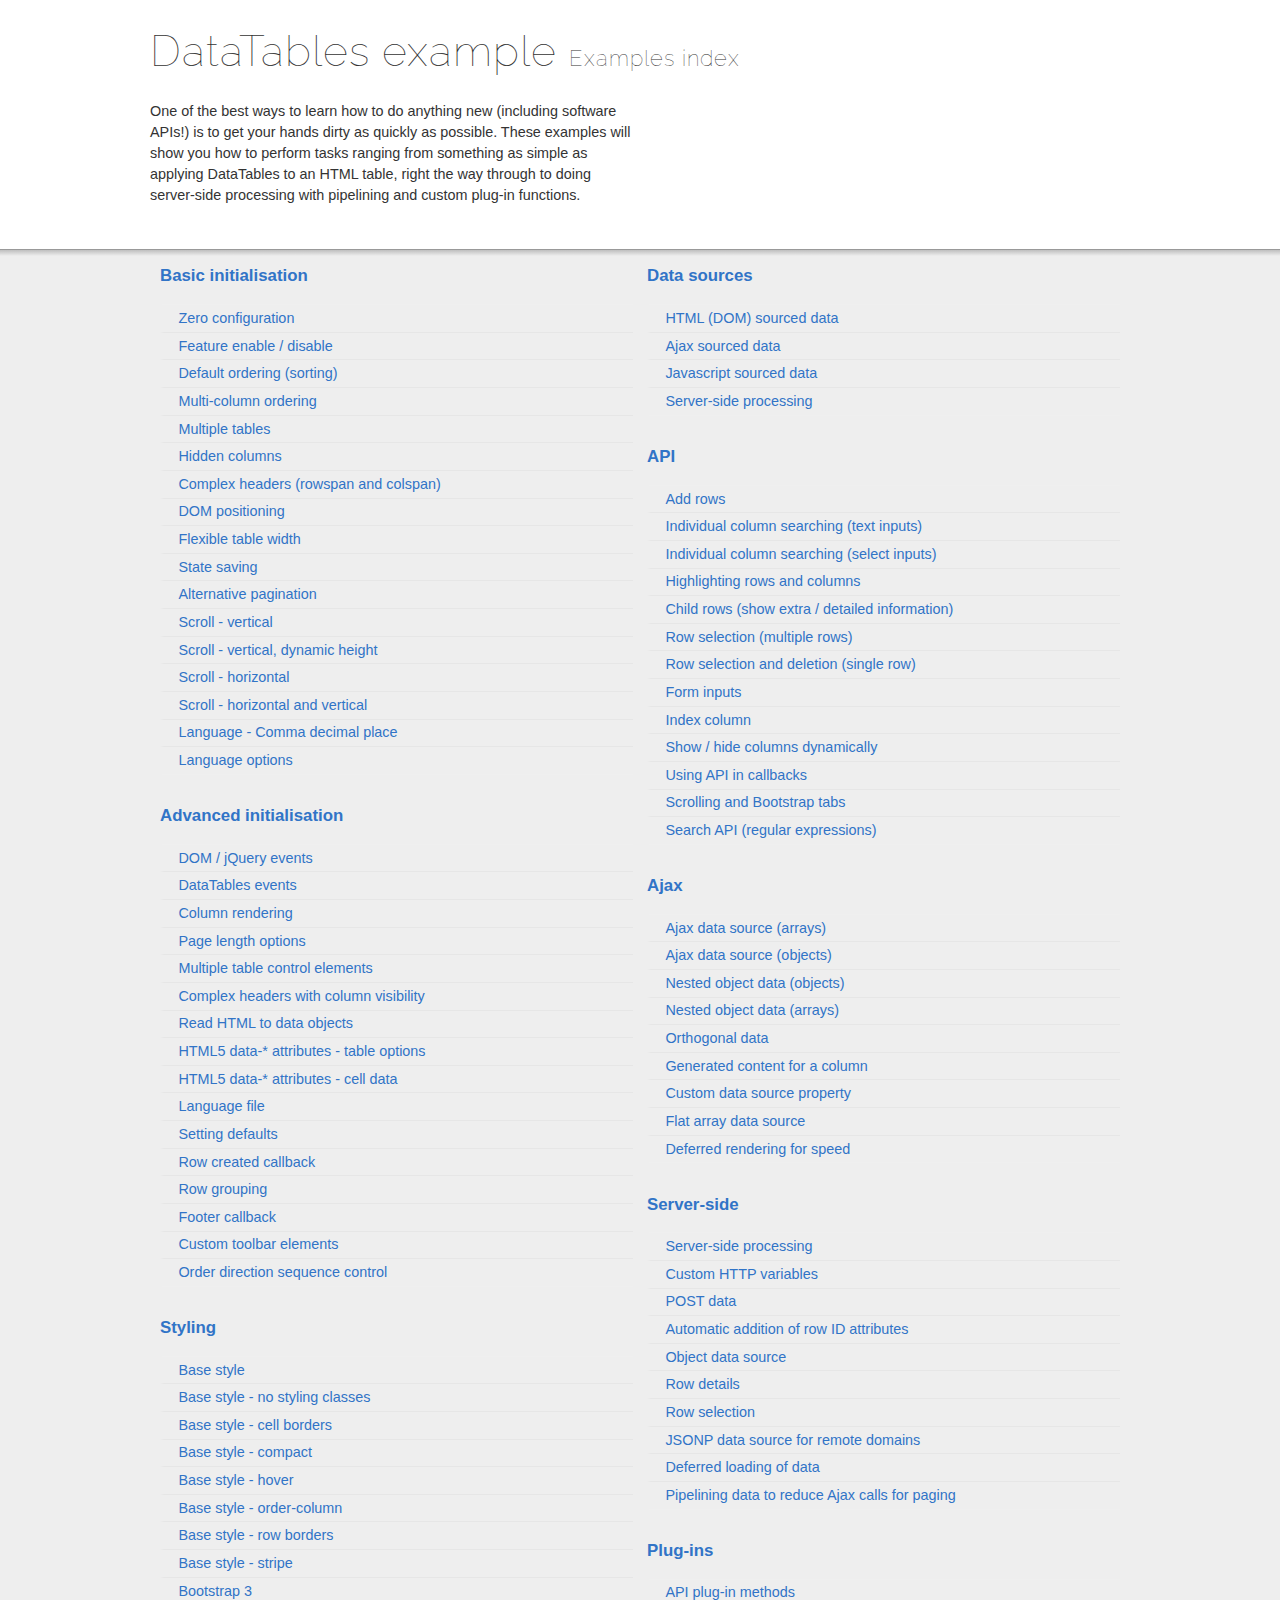
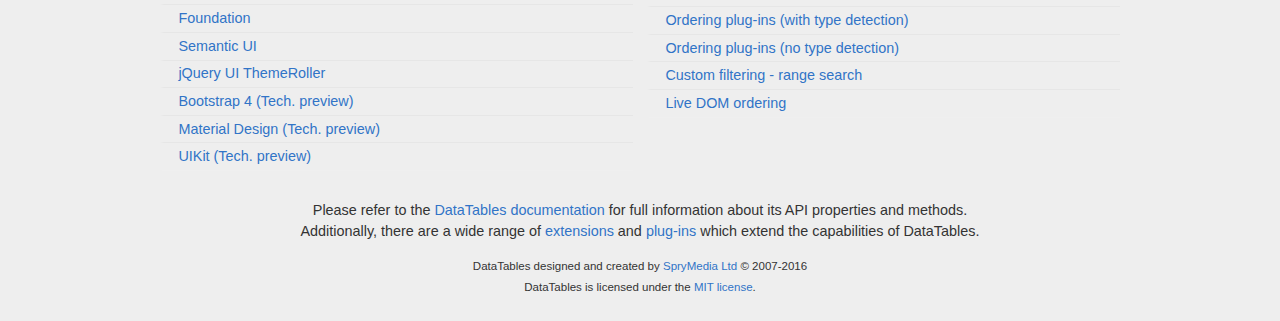
<file: DataTables/examples/index.html>
<!DOCTYPE html>
<html>
<head>
	<meta charset="utf-8">
	<link rel="shortcut icon" type="image/ico" href="http://www.datatables.net/favicon.ico">
	<meta name="viewport" content="initial-scale=1.0, maximum-scale=2.0">
	<link rel="stylesheet" type="text/css" href="./resources/syntax/shCore.css">
	<link rel="stylesheet" type="text/css" href="./resources/demo.css">
	<script type="text/javascript" language="javascript" src="//code.jquery.com/jquery-1.12.4.js">
	</script>
	<script type="text/javascript" language="javascript" src="./resources/syntax/shCore.js">
	</script>
	<script type="text/javascript" language="javascript" src="./resources/demo.js">
	</script>
	<title>DataTables examples - Examples index</title>
</head>
<body class="dt-example">
	<div class="container">
		<section>
			<h1>DataTables example <span>Examples index</span></h1>
			<div class="info">
				<p>One of the best ways to learn how to do anything new (including software APIs!) is to get your hands dirty as quickly as possible. These examples will show you
				how to perform tasks ranging from something as simple as applying DataTables to an HTML table, right the way through to doing server-side processing with
				pipelining and custom plug-in functions.</p>
			</div>
		</section>
	</div>
	<section>
		<div class="footer">
			<div class="gradient"></div>
			<div class="liner">
				<div class="toc">
					<div class="toc-group">
						<h3><a href="./basic_init/index.html">Basic initialisation</a></h3>
						<ul class="toc">
							<li>
								<a href="./basic_init/zero_configuration.html">Zero configuration</a>
							</li>
							<li>
								<a href="./basic_init/filter_only.html">Feature enable / disable</a>
							</li>
							<li>
								<a href="./basic_init/table_sorting.html">Default ordering (sorting)</a>
							</li>
							<li>
								<a href="./basic_init/multi_col_sort.html">Multi-column ordering</a>
							</li>
							<li>
								<a href="./basic_init/multiple_tables.html">Multiple tables</a>
							</li>
							<li>
								<a href="./basic_init/hidden_columns.html">Hidden columns</a>
							</li>
							<li>
								<a href="./basic_init/complex_header.html">Complex headers (rowspan and colspan)</a>
							</li>
							<li>
								<a href="./basic_init/dom.html">DOM positioning</a>
							</li>
							<li>
								<a href="./basic_init/flexible_width.html">Flexible table width</a>
							</li>
							<li>
								<a href="./basic_init/state_save.html">State saving</a>
							</li>
							<li>
								<a href="./basic_init/alt_pagination.html">Alternative pagination</a>
							</li>
							<li>
								<a href="./basic_init/scroll_y.html">Scroll - vertical</a>
							</li>
							<li>
								<a href="./basic_init/scroll_y_dynamic.html">Scroll - vertical, dynamic height</a>
							</li>
							<li>
								<a href="./basic_init/scroll_x.html">Scroll - horizontal</a>
							</li>
							<li>
								<a href="./basic_init/scroll_xy.html">Scroll - horizontal and vertical</a>
							</li>
							<li>
								<a href="./basic_init/comma-decimal.html">Language - Comma decimal place</a>
							</li>
							<li>
								<a href="./basic_init/language.html">Language options</a>
							</li>
						</ul>
					</div>
					<div class="toc-group">
						<h3><a href="./advanced_init/index.html">Advanced initialisation</a></h3>
						<ul class="toc">
							<li>
								<a href="./advanced_init/events_live.html">DOM / jQuery events</a>
							</li>
							<li>
								<a href="./advanced_init/dt_events.html">DataTables events</a>
							</li>
							<li>
								<a href="./advanced_init/column_render.html">Column rendering</a>
							</li>
							<li>
								<a href="./advanced_init/length_menu.html">Page length options</a>
							</li>
							<li>
								<a href="./advanced_init/dom_multiple_elements.html">Multiple table control elements</a>
							</li>
							<li>
								<a href="./advanced_init/complex_header.html">Complex headers with column visibility</a>
							</li>
							<li>
								<a href="./advanced_init/object_dom_read.html">Read HTML to data objects</a>
							</li>
							<li>
								<a href="./advanced_init/html5-data-options.html">HTML5 data-* attributes - table options</a>
							</li>
							<li>
								<a href="./advanced_init/html5-data-attributes.html">HTML5 data-* attributes - cell data</a>
							</li>
							<li>
								<a href="./advanced_init/language_file.html">Language file</a>
							</li>
							<li>
								<a href="./advanced_init/defaults.html">Setting defaults</a>
							</li>
							<li>
								<a href="./advanced_init/row_callback.html">Row created callback</a>
							</li>
							<li>
								<a href="./advanced_init/row_grouping.html">Row grouping</a>
							</li>
							<li>
								<a href="./advanced_init/footer_callback.html">Footer callback</a>
							</li>
							<li>
								<a href="./advanced_init/dom_toolbar.html">Custom toolbar elements</a>
							</li>
							<li>
								<a href="./advanced_init/sort_direction_control.html">Order direction sequence control</a>
							</li>
						</ul>
					</div>
					<div class="toc-group">
						<h3><a href="./styling/index.html">Styling</a></h3>
						<ul class="toc">
							<li>
								<a href="./styling/display.html">Base style</a>
							</li>
							<li>
								<a href="./styling/no-classes.html">Base style - no styling classes</a>
							</li>
							<li>
								<a href="./styling/cell-border.html">Base style - cell borders</a>
							</li>
							<li>
								<a href="./styling/compact.html">Base style - compact</a>
							</li>
							<li>
								<a href="./styling/hover.html">Base style - hover</a>
							</li>
							<li>
								<a href="./styling/order-column.html">Base style - order-column</a>
							</li>
							<li>
								<a href="./styling/row-border.html">Base style - row borders</a>
							</li>
							<li>
								<a href="./styling/stripe.html">Base style - stripe</a>
							</li>
							<li>
								<a href="./styling/bootstrap.html">Bootstrap 3</a>
							</li>
							<li>
								<a href="./styling/foundation.html">Foundation</a>
							</li>
							<li>
								<a href="./styling/semanticui.html">Semantic UI</a>
							</li>
							<li>
								<a href="./styling/jqueryUI.html">jQuery UI ThemeRoller</a>
							</li>
							<li>
								<a href="./styling/bootstrap4.html">Bootstrap 4 (Tech. preview)</a>
							</li>
							<li>
								<a href="./styling/material.html">Material Design (Tech. preview)</a>
							</li>
							<li>
								<a href="./styling/uikit.html">UIKit (Tech. preview)</a>
							</li>
						</ul>
					</div>
					<div class="toc-group">
						<h3><a href="./data_sources/index.html">Data sources</a></h3>
						<ul class="toc">
							<li>
								<a href="./data_sources/dom.html">HTML (DOM) sourced data</a>
							</li>
							<li>
								<a href="./data_sources/ajax.html">Ajax sourced data</a>
							</li>
							<li>
								<a href="./data_sources/js_array.html">Javascript sourced data</a>
							</li>
							<li>
								<a href="./data_sources/server_side.html">Server-side processing</a>
							</li>
						</ul>
					</div>
					<div class="toc-group">
						<h3><a href="./api/index.html">API</a></h3>
						<ul class="toc">
							<li>
								<a href="./api/add_row.html">Add rows</a>
							</li>
							<li>
								<a href="./api/multi_filter.html">Individual column searching (text inputs)</a>
							</li>
							<li>
								<a href="./api/multi_filter_select.html">Individual column searching (select inputs)</a>
							</li>
							<li>
								<a href="./api/highlight.html">Highlighting rows and columns</a>
							</li>
							<li>
								<a href="./api/row_details.html">Child rows (show extra / detailed information)</a>
							</li>
							<li>
								<a href="./api/select_row.html">Row selection (multiple rows)</a>
							</li>
							<li>
								<a href="./api/select_single_row.html">Row selection and deletion (single row)</a>
							</li>
							<li>
								<a href="./api/form.html">Form inputs</a>
							</li>
							<li>
								<a href="./api/counter_columns.html">Index column</a>
							</li>
							<li>
								<a href="./api/show_hide.html">Show / hide columns dynamically</a>
							</li>
							<li>
								<a href="./api/api_in_init.html">Using API in callbacks</a>
							</li>
							<li>
								<a href="./api/tabs_and_scrolling.html">Scrolling and Bootstrap tabs</a>
							</li>
							<li>
								<a href="./api/regex.html">Search API (regular expressions)</a>
							</li>
						</ul>
					</div>
					<div class="toc-group">
						<h3><a href="./ajax/index.html">Ajax</a></h3>
						<ul class="toc">
							<li>
								<a href="./ajax/simple.html">Ajax data source (arrays)</a>
							</li>
							<li>
								<a href="./ajax/objects.html">Ajax data source (objects)</a>
							</li>
							<li>
								<a href="./ajax/deep.html">Nested object data (objects)</a>
							</li>
							<li>
								<a href="./ajax/objects_subarrays.html">Nested object data (arrays)</a>
							</li>
							<li>
								<a href="./ajax/orthogonal-data.html">Orthogonal data</a>
							</li>
							<li>
								<a href="./ajax/null_data_source.html">Generated content for a column</a>
							</li>
							<li>
								<a href="./ajax/custom_data_property.html">Custom data source property</a>
							</li>
							<li>
								<a href="./ajax/custom_data_flat.html">Flat array data source</a>
							</li>
							<li>
								<a href="./ajax/defer_render.html">Deferred rendering for speed</a>
							</li>
						</ul>
					</div>
					<div class="toc-group">
						<h3><a href="./server_side/index.html">Server-side</a></h3>
						<ul class="toc">
							<li>
								<a href="./server_side/simple.html">Server-side processing</a>
							</li>
							<li>
								<a href="./server_side/custom_vars.html">Custom HTTP variables</a>
							</li>
							<li>
								<a href="./server_side/post.html">POST data</a>
							</li>
							<li>
								<a href="./server_side/ids.html">Automatic addition of row ID attributes</a>
							</li>
							<li>
								<a href="./server_side/object_data.html">Object data source</a>
							</li>
							<li>
								<a href="./server_side/row_details.html">Row details</a>
							</li>
							<li>
								<a href="./server_side/select_rows.html">Row selection</a>
							</li>
							<li>
								<a href="./server_side/jsonp.html">JSONP data source for remote domains</a>
							</li>
							<li>
								<a href="./server_side/defer_loading.html">Deferred loading of data</a>
							</li>
							<li>
								<a href="./server_side/pipeline.html">Pipelining data to reduce Ajax calls for paging</a>
							</li>
						</ul>
					</div>
					<div class="toc-group">
						<h3><a href="./plug-ins/index.html">Plug-ins</a></h3>
						<ul class="toc">
							<li>
								<a href="./plug-ins/api.html">API plug-in methods</a>
							</li>
							<li>
								<a href="./plug-ins/sorting_auto.html">Ordering plug-ins (with type detection)</a>
							</li>
							<li>
								<a href="./plug-ins/sorting_manual.html">Ordering plug-ins (no type detection)</a>
							</li>
							<li>
								<a href="./plug-ins/range_filtering.html">Custom filtering - range search</a>
							</li>
							<li>
								<a href="./plug-ins/dom_sort.html">Live DOM ordering</a>
							</li>
						</ul>
					</div>
				</div>
				<div class="epilogue">
					<p>Please refer to the <a href="http://www.datatables.net">DataTables documentation</a> for full information about its API properties and methods.<br>
					Additionally, there are a wide range of <a href="http://www.datatables.net/extensions">extensions</a> and <a href=
					"http://www.datatables.net/plug-ins">plug-ins</a> which extend the capabilities of DataTables.</p>
					<p class="copyright">DataTables designed and created by <a href="http://www.sprymedia.co.uk">SpryMedia Ltd</a> © 2007-2016<br>
					DataTables is licensed under the <a href="http://www.datatables.net/mit">MIT license</a>.</p>
				</div>
			</div>
		</div>
	</section>
</body>
</html>
</file>
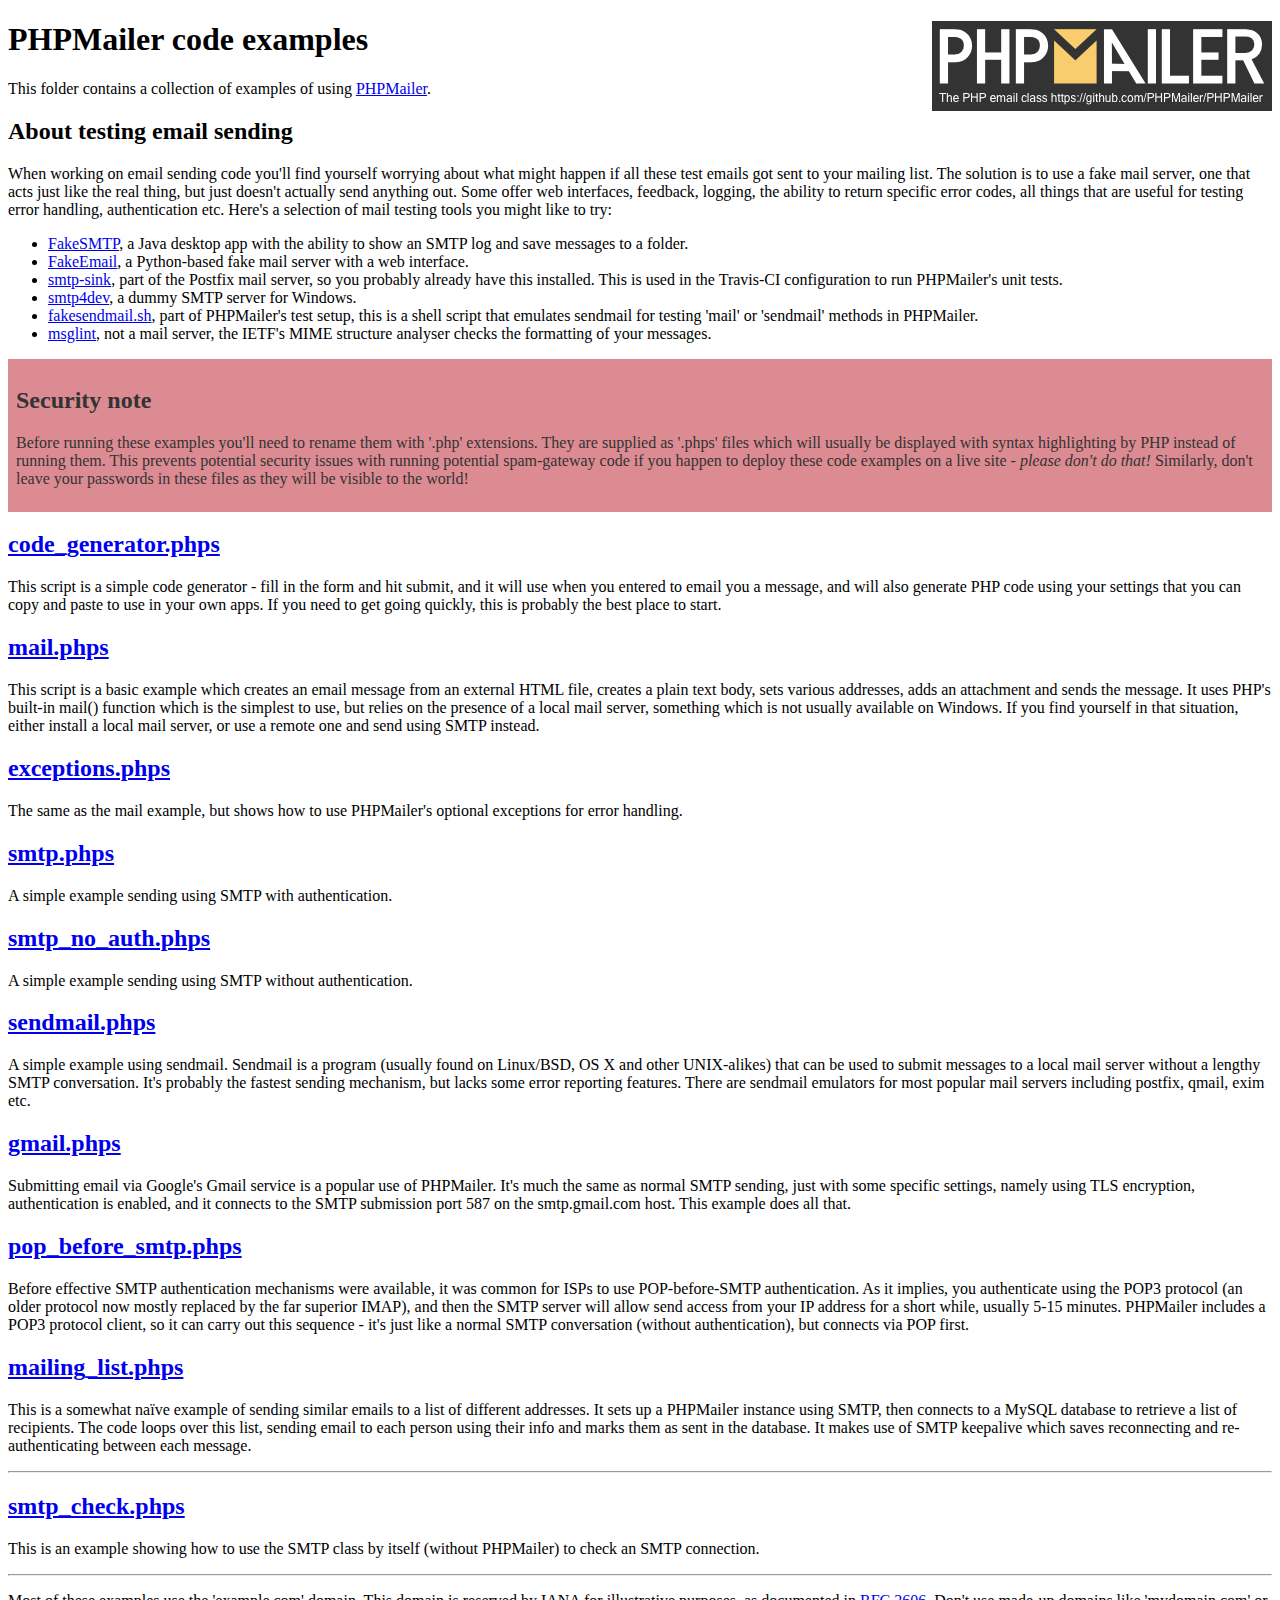
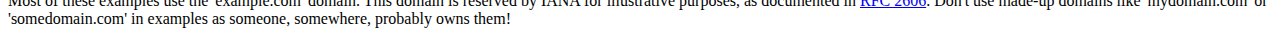
<file: PHPMailer-master/examples/index.html>
<!DOCTYPE html>
<html>
<head>
	<meta charset="UTF-8">
	<title>PHPMailer Examples</title>
</head>
<body>
<h1>PHPMailer code examples<a href="https://github.com/PHPMailer/PHPMailer"><img src="images/phpmailer.png" style="float:right; border:0;" alt="PHPMailer logo"></a></h1>
<p>This folder contains a collection of examples of using <a href="https://github.com/PHPMailer/PHPMailer">PHPMailer</a>.</p>
<h2>About testing email sending</h2>
<p>When working on email sending code you'll find yourself worrying about what might happen if all these test emails got sent to your mailing list. The solution is to use a fake mail server, one that acts just like the real thing, but just doesn't actually send anything out. Some offer web interfaces, feedback, logging, the ability to return specific error codes, all things that are useful for testing error handling, authentication etc. Here's a selection of mail testing tools you might like to try:</p>
<ul>
  <li><a href="https://github.com/Nilhcem/FakeSMTP">FakeSMTP</a>, a Java desktop app with the ability to show an SMTP log and save messages to a folder. </li>
  <li><a href="https://github.com/isotoma/FakeEmail">FakeEmail</a>, a Python-based fake mail server with a web interface.</li>
  <li><a href="http://www.postfix.org/smtp-sink.1.html">smtp-sink</a>, part of the Postfix mail server, so you probably already have this installed. This is used in the Travis-CI configuration to run PHPMailer's unit tests.</li>
  <li><a href="http://smtp4dev.codeplex.com">smtp4dev</a>, a dummy SMTP server for Windows.</li>
  <li><a href="https://github.com/PHPMailer/PHPMailer/blob/master/test/fakesendmail.sh">fakesendmail.sh</a>, part of PHPMailer's test setup, this is a shell script that emulates sendmail for testing 'mail' or 'sendmail' methods in PHPMailer.</li>
  <li><a href="http://tools.ietf.org/tools/msglint/">msglint</a>, not a mail server, the IETF's MIME structure analyser checks the formatting of your messages.</li>
</ul>
<div style="padding: 8px; color: #333333; background-color: #dc8b92">
<h2>Security note</h2>
<p>Before running these examples you'll need to rename them with '.php' extensions. They are supplied as '.phps' files which will usually be displayed with syntax highlighting by PHP instead of running them. This prevents potential security issues with running potential spam-gateway code if you happen to deploy these code examples on a live site - <em>please don't do that!</em> Similarly, don't leave your passwords in these files as they will be visible to the world!</p>
</div>
<h2><a href="code_generator.phps">code_generator.phps</a></h2>
<p>This script is a simple code generator - fill in the form and hit submit, and it will use when you entered to email you a message, and will also generate PHP code using your settings that you can copy and paste to use in your own apps. If you need to get going quickly, this is probably the best place to start.</p>
<h2><a href="mail.phps">mail.phps</a></h2>
<p>This script is a basic example which creates an email message from an external HTML file, creates a plain text body, sets various addresses, adds an attachment and sends the message. It uses PHP's built-in mail() function which is the simplest to use, but relies on the presence of a local mail server, something which is not usually available on Windows. If you find yourself in that situation, either install a local mail server, or use a remote one and send using SMTP instead.</p>
<h2><a href="exceptions.phps">exceptions.phps</a></h2>
<p>The same as the mail example, but shows how to use PHPMailer's optional exceptions for error handling.</p>
<h2><a href="smtp.phps">smtp.phps</a></h2>
<p>A simple example sending using SMTP with authentication.</p>
<h2><a href="smtp_no_auth.phps">smtp_no_auth.phps</a></h2>
<p>A simple example sending using SMTP without authentication.</p>
<h2><a href="sendmail.phps">sendmail.phps</a></h2>
<p>A simple example using sendmail. Sendmail is a program (usually found on Linux/BSD, OS X and other UNIX-alikes) that can be used to submit messages to a local mail server without a lengthy SMTP conversation. It's probably the fastest sending mechanism, but lacks some error reporting features. There are sendmail emulators for most popular mail servers including postfix, qmail, exim etc.</p>
<h2><a href="gmail.phps">gmail.phps</a></h2>
<p>Submitting email via Google's Gmail service is a popular use of PHPMailer. It's much the same as normal SMTP sending, just with some specific settings, namely using TLS encryption, authentication is enabled, and it connects to the SMTP submission port 587 on the smtp.gmail.com host. This example does all that.</p>
<h2><a href="pop_before_smtp.phps">pop_before_smtp.phps</a></h2>
<p>Before effective SMTP authentication mechanisms were available, it was common for ISPs to use POP-before-SMTP authentication. As it implies, you authenticate using the POP3 protocol (an older protocol now mostly replaced by the far superior IMAP), and then the SMTP server will allow send access from your IP address for a short while, usually 5-15 minutes. PHPMailer includes a POP3 protocol client, so it can carry out this sequence - it's just like a normal SMTP conversation (without authentication), but connects via POP first.</p>
<h2><a href="mailing_list.phps">mailing_list.phps</a></h2>
<p>This is a somewhat naïve example of sending similar emails to a list of different addresses. It sets up a PHPMailer instance using SMTP, then connects to a MySQL database to retrieve a list of recipients. The code loops over this list, sending email to each person using their info and marks them as sent in the database. It makes use of SMTP keepalive which saves reconnecting and re-authenticating between each message.</p>
<hr>
<h2><a href="smtp_check.phps">smtp_check.phps</a></h2>
<p>This is an example showing how to use the SMTP class by itself (without PHPMailer) to check an SMTP connection.</p>
<hr>
<p>Most of these examples use the 'example.com' domain. This domain is reserved by IANA for illustrative purposes, as documented in <a href="http://tools.ietf.org/html/rfc2606">RFC 2606</a>. Don't use made-up domains like 'mydomain.com' or 'somedomain.com' in examples as someone, somewhere, probably owns them!</p>
</body>
</html>
</file>
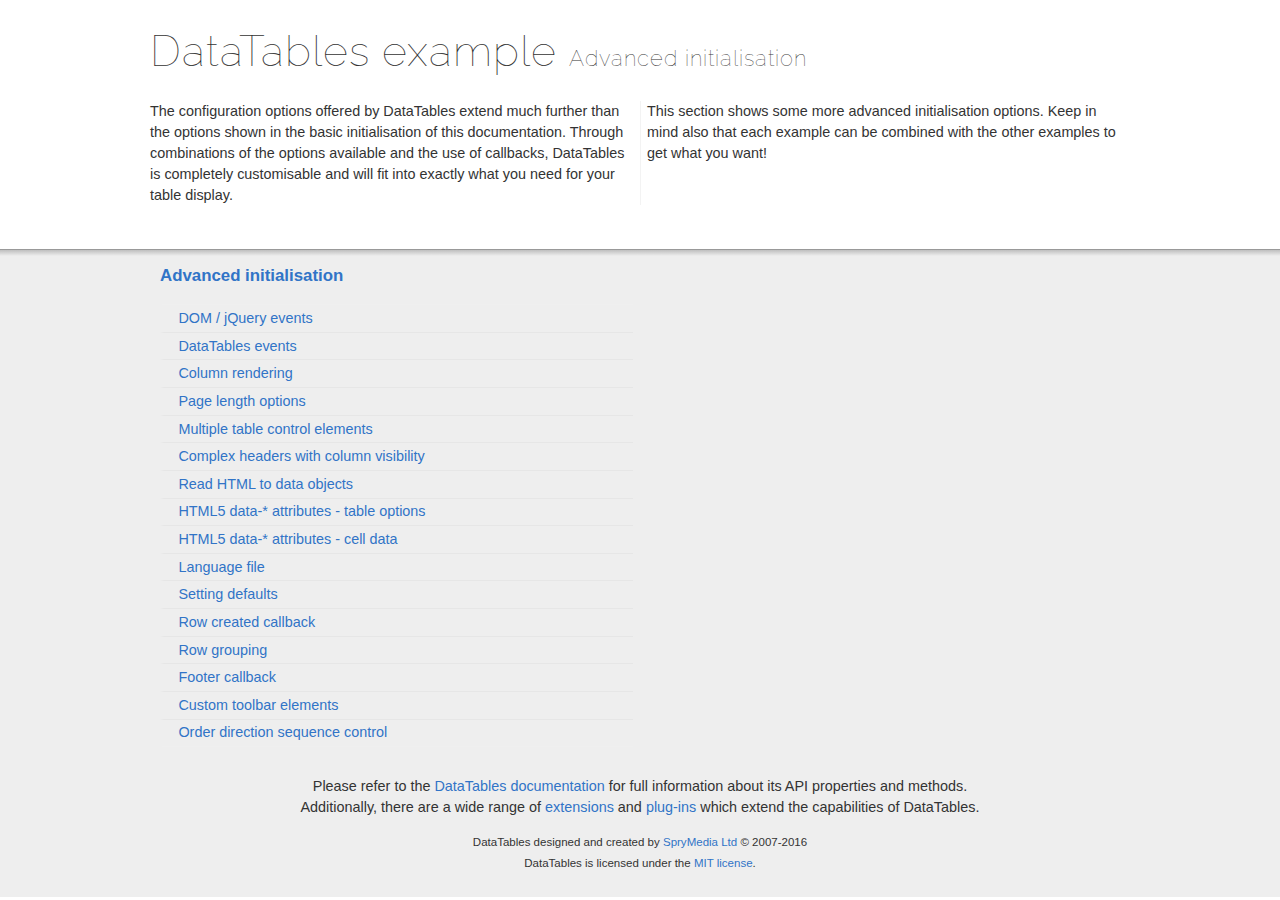
<file: DataTables/examples/advanced_init/index.html>
<!DOCTYPE html>
<html>
<head>
	<meta charset="utf-8">
	<link rel="shortcut icon" type="image/ico" href="http://www.datatables.net/favicon.ico">
	<meta name="viewport" content="initial-scale=1.0, maximum-scale=2.0">
	<link rel="stylesheet" type="text/css" href="../resources/syntax/shCore.css">
	<link rel="stylesheet" type="text/css" href="../resources/demo.css">
	<script type="text/javascript" language="javascript" src="//code.jquery.com/jquery-1.12.4.js">
	</script>
	<script type="text/javascript" language="javascript" src="../resources/syntax/shCore.js">
	</script>
	<script type="text/javascript" language="javascript" src="../resources/demo.js">
	</script>
	<title>DataTables examples - Advanced initialisation</title>
</head>
<body class="dt-example">
	<div class="container">
		<section>
			<h1>DataTables example <span>Advanced initialisation</span></h1>
			<div class="info">
				<p>The configuration options offered by DataTables extend much further than the options shown in the basic initialisation of this documentation. Through
				combinations of the options available and the use of callbacks, DataTables is completely customisable and will fit into exactly what you need for your table
				display.</p>
				<p>This section shows some more advanced initialisation options. Keep in mind also that each example can be combined with the other examples to get what you
				want!</p>
			</div>
		</section>
	</div>
	<section>
		<div class="footer">
			<div class="gradient"></div>
			<div class="liner">
				<div class="toc">
					<div class="toc-group">
						<h3><a href="./index.html">Advanced initialisation</a></h3>
						<ul class="toc">
							<li>
								<a href="./events_live.html">DOM / jQuery events</a>
							</li>
							<li>
								<a href="./dt_events.html">DataTables events</a>
							</li>
							<li>
								<a href="./column_render.html">Column rendering</a>
							</li>
							<li>
								<a href="./length_menu.html">Page length options</a>
							</li>
							<li>
								<a href="./dom_multiple_elements.html">Multiple table control elements</a>
							</li>
							<li>
								<a href="./complex_header.html">Complex headers with column visibility</a>
							</li>
							<li>
								<a href="./object_dom_read.html">Read HTML to data objects</a>
							</li>
							<li>
								<a href="./html5-data-options.html">HTML5 data-* attributes - table options</a>
							</li>
							<li>
								<a href="./html5-data-attributes.html">HTML5 data-* attributes - cell data</a>
							</li>
							<li>
								<a href="./language_file.html">Language file</a>
							</li>
							<li>
								<a href="./defaults.html">Setting defaults</a>
							</li>
							<li>
								<a href="./row_callback.html">Row created callback</a>
							</li>
							<li>
								<a href="./row_grouping.html">Row grouping</a>
							</li>
							<li>
								<a href="./footer_callback.html">Footer callback</a>
							</li>
							<li>
								<a href="./dom_toolbar.html">Custom toolbar elements</a>
							</li>
							<li>
								<a href="./sort_direction_control.html">Order direction sequence control</a>
							</li>
						</ul>
					</div>
				</div>
				<div class="epilogue">
					<p>Please refer to the <a href="http://www.datatables.net">DataTables documentation</a> for full information about its API properties and methods.<br>
					Additionally, there are a wide range of <a href="http://www.datatables.net/extensions">extensions</a> and <a href=
					"http://www.datatables.net/plug-ins">plug-ins</a> which extend the capabilities of DataTables.</p>
					<p class="copyright">DataTables designed and created by <a href="http://www.sprymedia.co.uk">SpryMedia Ltd</a> © 2007-2016<br>
					DataTables is licensed under the <a href="http://www.datatables.net/mit">MIT license</a>.</p>
				</div>
			</div>
		</div>
	</section>
</body>
</html>
</file>
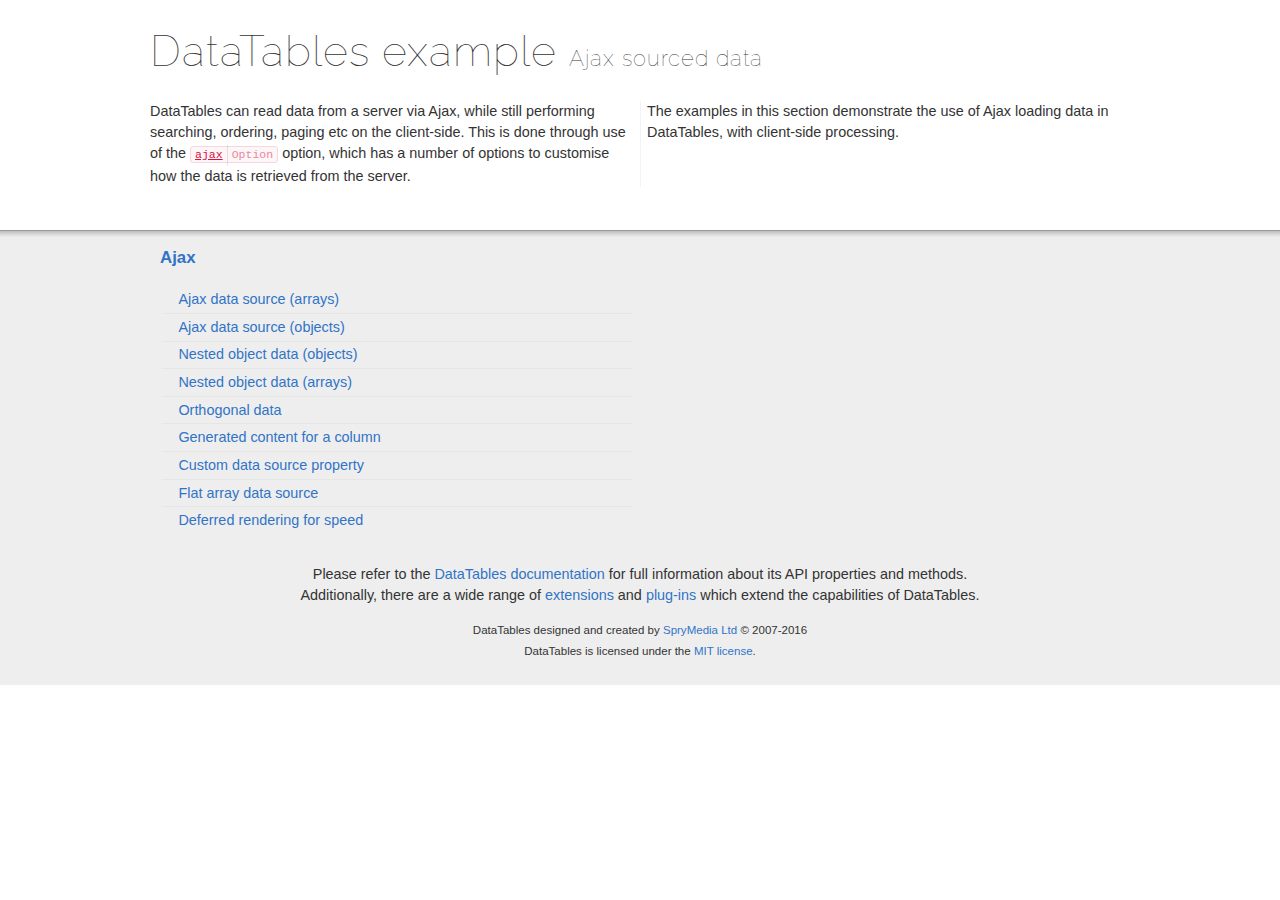
<file: DataTables/examples/ajax/index.html>
<!DOCTYPE html>
<html>
<head>
	<meta charset="utf-8">
	<link rel="shortcut icon" type="image/ico" href="http://www.datatables.net/favicon.ico">
	<meta name="viewport" content="initial-scale=1.0, maximum-scale=2.0">
	<link rel="stylesheet" type="text/css" href="../resources/syntax/shCore.css">
	<link rel="stylesheet" type="text/css" href="../resources/demo.css">
	<script type="text/javascript" language="javascript" src="//code.jquery.com/jquery-1.12.4.js">
	</script>
	<script type="text/javascript" language="javascript" src="../resources/syntax/shCore.js">
	</script>
	<script type="text/javascript" language="javascript" src="../resources/demo.js">
	</script>
	<title>DataTables examples - Ajax sourced data</title>
</head>
<body class="dt-example">
	<div class="container">
		<section>
			<h1>DataTables example <span>Ajax sourced data</span></h1>
			<div class="info">
				<p>DataTables can read data from a server via Ajax, while still performing searching, ordering, paging etc on the client-side. This is done through use of the
				<a href="//datatables.net/reference/option/ajax"><code class="option" title="DataTables initialisation option">ajax</code></a> option, which has a number of
				options to customise how the data is retrieved from the server.</p>
				<p>The examples in this section demonstrate the use of Ajax loading data in DataTables, with client-side processing.</p>
			</div>
		</section>
	</div>
	<section>
		<div class="footer">
			<div class="gradient"></div>
			<div class="liner">
				<div class="toc">
					<div class="toc-group">
						<h3><a href="./index.html">Ajax</a></h3>
						<ul class="toc">
							<li>
								<a href="./simple.html">Ajax data source (arrays)</a>
							</li>
							<li>
								<a href="./objects.html">Ajax data source (objects)</a>
							</li>
							<li>
								<a href="./deep.html">Nested object data (objects)</a>
							</li>
							<li>
								<a href="./objects_subarrays.html">Nested object data (arrays)</a>
							</li>
							<li>
								<a href="./orthogonal-data.html">Orthogonal data</a>
							</li>
							<li>
								<a href="./null_data_source.html">Generated content for a column</a>
							</li>
							<li>
								<a href="./custom_data_property.html">Custom data source property</a>
							</li>
							<li>
								<a href="./custom_data_flat.html">Flat array data source</a>
							</li>
							<li>
								<a href="./defer_render.html">Deferred rendering for speed</a>
							</li>
						</ul>
					</div>
				</div>
				<div class="epilogue">
					<p>Please refer to the <a href="http://www.datatables.net">DataTables documentation</a> for full information about its API properties and methods.<br>
					Additionally, there are a wide range of <a href="http://www.datatables.net/extensions">extensions</a> and <a href=
					"http://www.datatables.net/plug-ins">plug-ins</a> which extend the capabilities of DataTables.</p>
					<p class="copyright">DataTables designed and created by <a href="http://www.sprymedia.co.uk">SpryMedia Ltd</a> © 2007-2016<br>
					DataTables is licensed under the <a href="http://www.datatables.net/mit">MIT license</a>.</p>
				</div>
			</div>
		</div>
	</section>
</body>
</html>
</file>
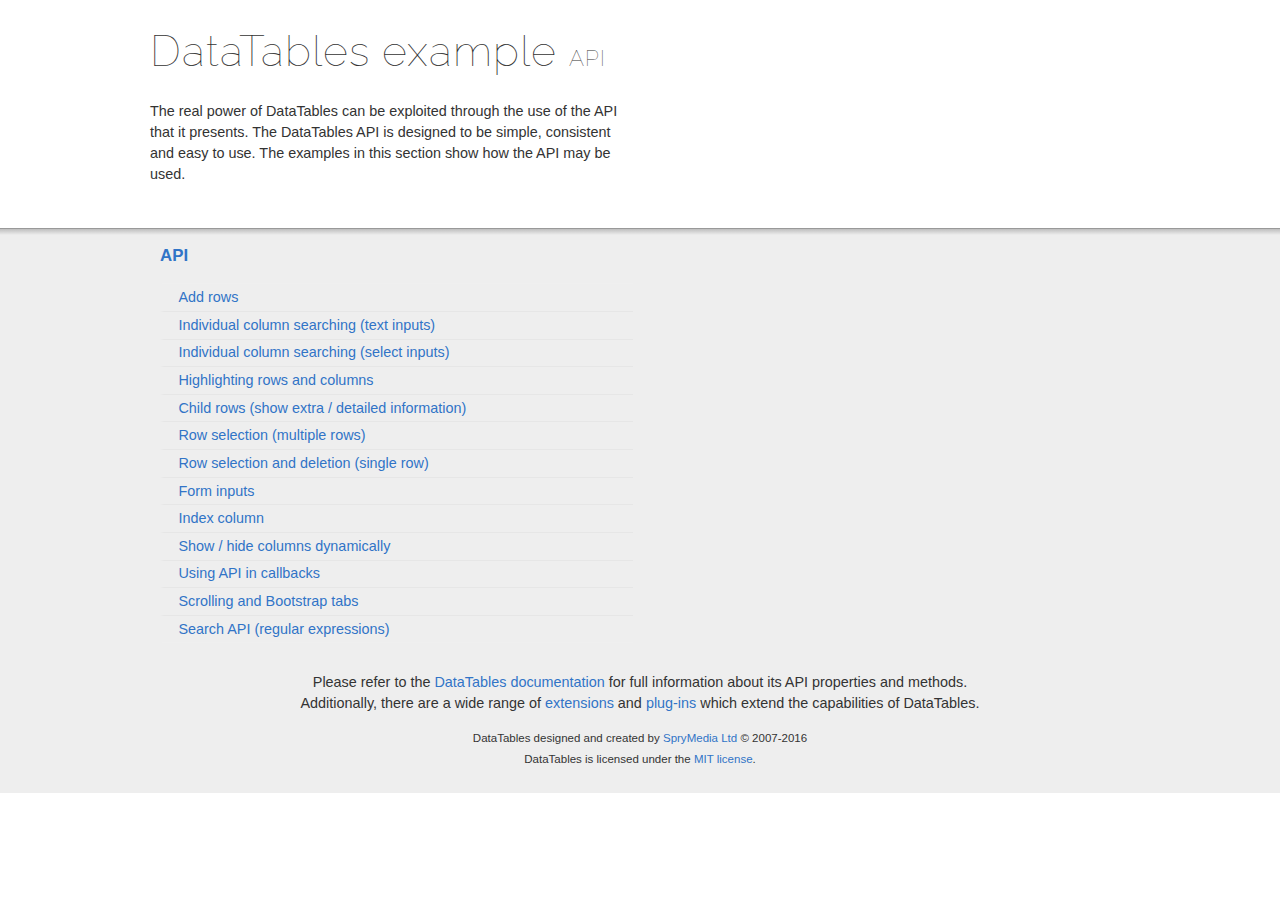
<file: DataTables/examples/api/index.html>
<!DOCTYPE html>
<html>
<head>
	<meta charset="utf-8">
	<link rel="shortcut icon" type="image/ico" href="http://www.datatables.net/favicon.ico">
	<meta name="viewport" content="initial-scale=1.0, maximum-scale=2.0">
	<link rel="stylesheet" type="text/css" href="../resources/syntax/shCore.css">
	<link rel="stylesheet" type="text/css" href="../resources/demo.css">
	<script type="text/javascript" language="javascript" src="//code.jquery.com/jquery-1.12.4.js">
	</script>
	<script type="text/javascript" language="javascript" src="../resources/syntax/shCore.js">
	</script>
	<script type="text/javascript" language="javascript" src="../resources/demo.js">
	</script>
	<title>DataTables examples - API</title>
</head>
<body class="dt-example">
	<div class="container">
		<section>
			<h1>DataTables example <span>API</span></h1>
			<div class="info">
				<p>The real power of DataTables can be exploited through the use of the API that it presents. The DataTables API is designed to be simple, consistent and easy to
				use. The examples in this section show how the API may be used.</p>
			</div>
		</section>
	</div>
	<section>
		<div class="footer">
			<div class="gradient"></div>
			<div class="liner">
				<div class="toc">
					<div class="toc-group">
						<h3><a href="./index.html">API</a></h3>
						<ul class="toc">
							<li>
								<a href="./add_row.html">Add rows</a>
							</li>
							<li>
								<a href="./multi_filter.html">Individual column searching (text inputs)</a>
							</li>
							<li>
								<a href="./multi_filter_select.html">Individual column searching (select inputs)</a>
							</li>
							<li>
								<a href="./highlight.html">Highlighting rows and columns</a>
							</li>
							<li>
								<a href="./row_details.html">Child rows (show extra / detailed information)</a>
							</li>
							<li>
								<a href="./select_row.html">Row selection (multiple rows)</a>
							</li>
							<li>
								<a href="./select_single_row.html">Row selection and deletion (single row)</a>
							</li>
							<li>
								<a href="./form.html">Form inputs</a>
							</li>
							<li>
								<a href="./counter_columns.html">Index column</a>
							</li>
							<li>
								<a href="./show_hide.html">Show / hide columns dynamically</a>
							</li>
							<li>
								<a href="./api_in_init.html">Using API in callbacks</a>
							</li>
							<li>
								<a href="./tabs_and_scrolling.html">Scrolling and Bootstrap tabs</a>
							</li>
							<li>
								<a href="./regex.html">Search API (regular expressions)</a>
							</li>
						</ul>
					</div>
				</div>
				<div class="epilogue">
					<p>Please refer to the <a href="http://www.datatables.net">DataTables documentation</a> for full information about its API properties and methods.<br>
					Additionally, there are a wide range of <a href="http://www.datatables.net/extensions">extensions</a> and <a href=
					"http://www.datatables.net/plug-ins">plug-ins</a> which extend the capabilities of DataTables.</p>
					<p class="copyright">DataTables designed and created by <a href="http://www.sprymedia.co.uk">SpryMedia Ltd</a> © 2007-2016<br>
					DataTables is licensed under the <a href="http://www.datatables.net/mit">MIT license</a>.</p>
				</div>
			</div>
		</div>
	</section>
</body>
</html>
</file>
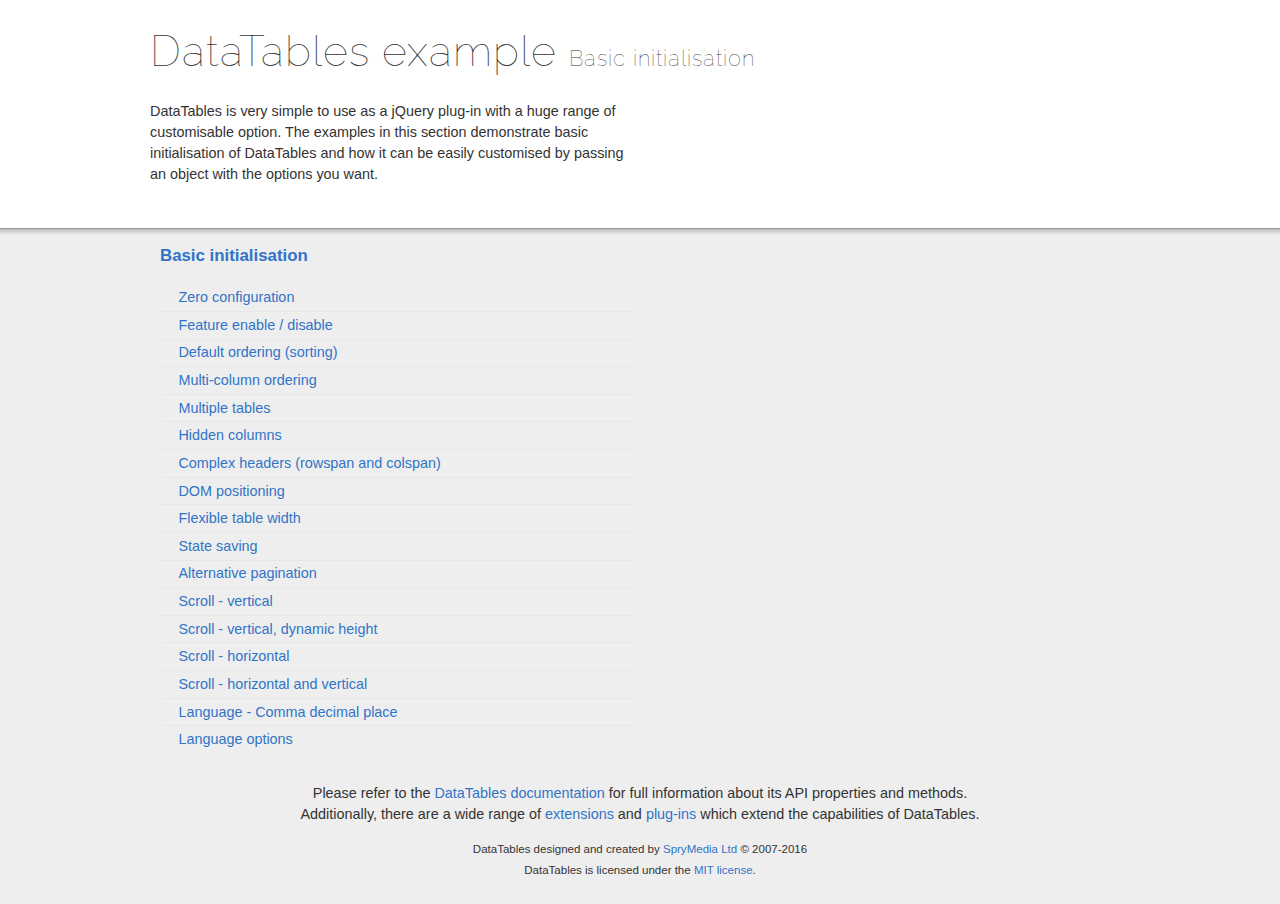
<file: DataTables/examples/basic_init/index.html>
<!DOCTYPE html>
<html>
<head>
	<meta charset="utf-8">
	<link rel="shortcut icon" type="image/ico" href="http://www.datatables.net/favicon.ico">
	<meta name="viewport" content="initial-scale=1.0, maximum-scale=2.0">
	<link rel="stylesheet" type="text/css" href="../resources/syntax/shCore.css">
	<link rel="stylesheet" type="text/css" href="../resources/demo.css">
	<script type="text/javascript" language="javascript" src="//code.jquery.com/jquery-1.12.4.js">
	</script>
	<script type="text/javascript" language="javascript" src="../resources/syntax/shCore.js">
	</script>
	<script type="text/javascript" language="javascript" src="../resources/demo.js">
	</script>
	<title>DataTables examples - Basic initialisation</title>
</head>
<body class="dt-example">
	<div class="container">
		<section>
			<h1>DataTables example <span>Basic initialisation</span></h1>
			<div class="info">
				<p>DataTables is very simple to use as a jQuery plug-in with a huge range of customisable option. The examples in this section demonstrate basic initialisation of
				DataTables and how it can be easily customised by passing an object with the options you want.</p>
			</div>
		</section>
	</div>
	<section>
		<div class="footer">
			<div class="gradient"></div>
			<div class="liner">
				<div class="toc">
					<div class="toc-group">
						<h3><a href="./index.html">Basic initialisation</a></h3>
						<ul class="toc">
							<li>
								<a href="./zero_configuration.html">Zero configuration</a>
							</li>
							<li>
								<a href="./filter_only.html">Feature enable / disable</a>
							</li>
							<li>
								<a href="./table_sorting.html">Default ordering (sorting)</a>
							</li>
							<li>
								<a href="./multi_col_sort.html">Multi-column ordering</a>
							</li>
							<li>
								<a href="./multiple_tables.html">Multiple tables</a>
							</li>
							<li>
								<a href="./hidden_columns.html">Hidden columns</a>
							</li>
							<li>
								<a href="./complex_header.html">Complex headers (rowspan and colspan)</a>
							</li>
							<li>
								<a href="./dom.html">DOM positioning</a>
							</li>
							<li>
								<a href="./flexible_width.html">Flexible table width</a>
							</li>
							<li>
								<a href="./state_save.html">State saving</a>
							</li>
							<li>
								<a href="./alt_pagination.html">Alternative pagination</a>
							</li>
							<li>
								<a href="./scroll_y.html">Scroll - vertical</a>
							</li>
							<li>
								<a href="./scroll_y_dynamic.html">Scroll - vertical, dynamic height</a>
							</li>
							<li>
								<a href="./scroll_x.html">Scroll - horizontal</a>
							</li>
							<li>
								<a href="./scroll_xy.html">Scroll - horizontal and vertical</a>
							</li>
							<li>
								<a href="./comma-decimal.html">Language - Comma decimal place</a>
							</li>
							<li>
								<a href="./language.html">Language options</a>
							</li>
						</ul>
					</div>
				</div>
				<div class="epilogue">
					<p>Please refer to the <a href="http://www.datatables.net">DataTables documentation</a> for full information about its API properties and methods.<br>
					Additionally, there are a wide range of <a href="http://www.datatables.net/extensions">extensions</a> and <a href=
					"http://www.datatables.net/plug-ins">plug-ins</a> which extend the capabilities of DataTables.</p>
					<p class="copyright">DataTables designed and created by <a href="http://www.sprymedia.co.uk">SpryMedia Ltd</a> © 2007-2016<br>
					DataTables is licensed under the <a href="http://www.datatables.net/mit">MIT license</a>.</p>
				</div>
			</div>
		</div>
	</section>
</body>
</html>
</file>
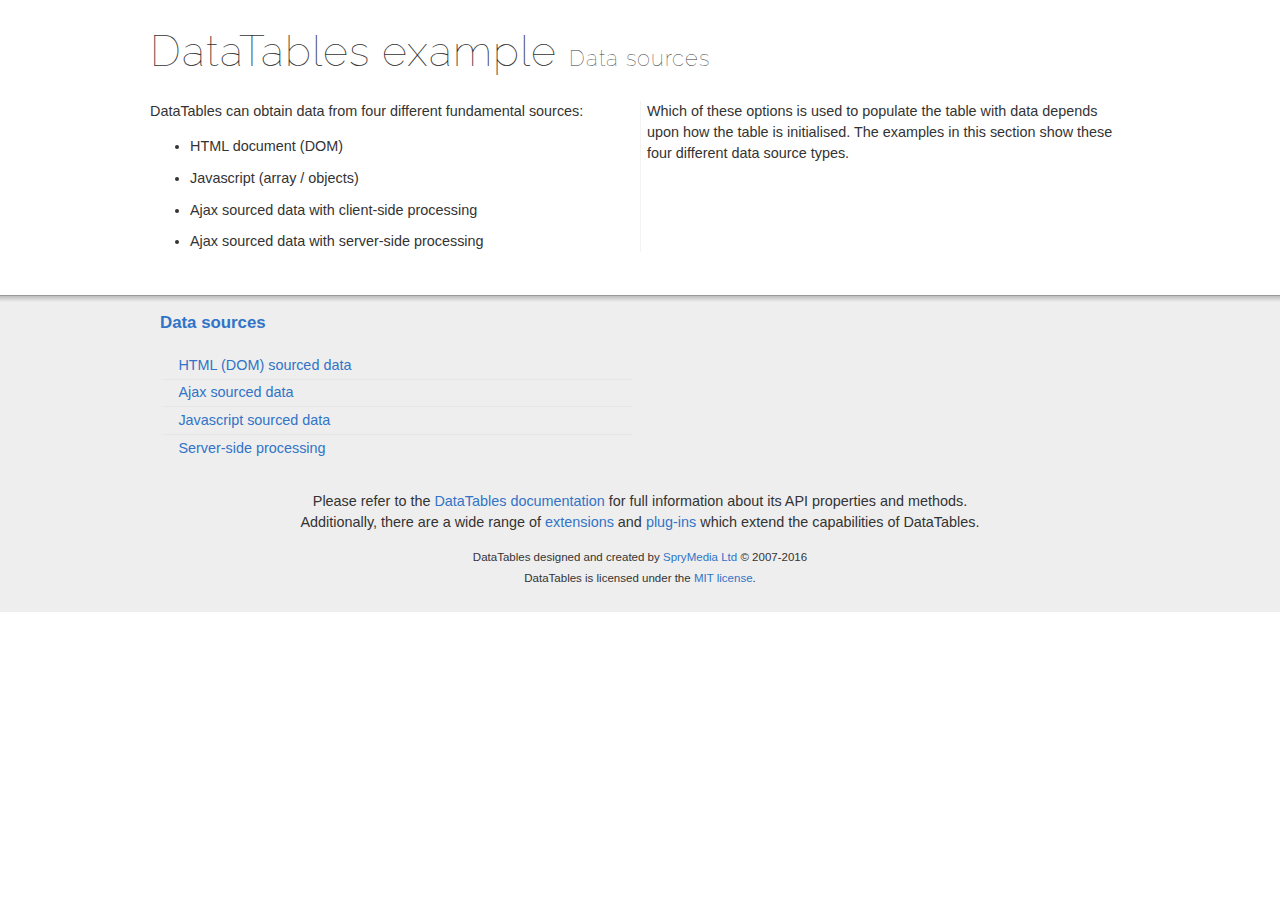
<file: DataTables/examples/data_sources/index.html>
<!DOCTYPE html>
<html>
<head>
	<meta charset="utf-8">
	<link rel="shortcut icon" type="image/ico" href="http://www.datatables.net/favicon.ico">
	<meta name="viewport" content="initial-scale=1.0, maximum-scale=2.0">
	<link rel="stylesheet" type="text/css" href="../resources/syntax/shCore.css">
	<link rel="stylesheet" type="text/css" href="../resources/demo.css">
	<script type="text/javascript" language="javascript" src="//code.jquery.com/jquery-1.12.4.js">
	</script>
	<script type="text/javascript" language="javascript" src="../resources/syntax/shCore.js">
	</script>
	<script type="text/javascript" language="javascript" src="../resources/demo.js">
	</script>
	<title>DataTables examples - Data sources</title>
</head>
<body class="dt-example">
	<div class="container">
		<section>
			<h1>DataTables example <span>Data sources</span></h1>
			<div class="info">
				<p>DataTables can obtain data from four different fundamental sources:</p>
				<ul class="markdown">
					<li>HTML document (DOM)</li>
					<li>Javascript (array / objects)</li>
					<li>Ajax sourced data with client-side processing</li>
					<li>Ajax sourced data with server-side processing</li>
				</ul>
				<p>Which of these options is used to populate the table with data depends upon how the table is initialised. The examples in this section show these four different
				data source types.</p>
			</div>
		</section>
	</div>
	<section>
		<div class="footer">
			<div class="gradient"></div>
			<div class="liner">
				<div class="toc">
					<div class="toc-group">
						<h3><a href="./index.html">Data sources</a></h3>
						<ul class="toc">
							<li>
								<a href="./dom.html">HTML (DOM) sourced data</a>
							</li>
							<li>
								<a href="./ajax.html">Ajax sourced data</a>
							</li>
							<li>
								<a href="./js_array.html">Javascript sourced data</a>
							</li>
							<li>
								<a href="./server_side.html">Server-side processing</a>
							</li>
						</ul>
					</div>
				</div>
				<div class="epilogue">
					<p>Please refer to the <a href="http://www.datatables.net">DataTables documentation</a> for full information about its API properties and methods.<br>
					Additionally, there are a wide range of <a href="http://www.datatables.net/extensions">extensions</a> and <a href=
					"http://www.datatables.net/plug-ins">plug-ins</a> which extend the capabilities of DataTables.</p>
					<p class="copyright">DataTables designed and created by <a href="http://www.sprymedia.co.uk">SpryMedia Ltd</a> © 2007-2016<br>
					DataTables is licensed under the <a href="http://www.datatables.net/mit">MIT license</a>.</p>
				</div>
			</div>
		</div>
	</section>
</body>
</html>
</file>
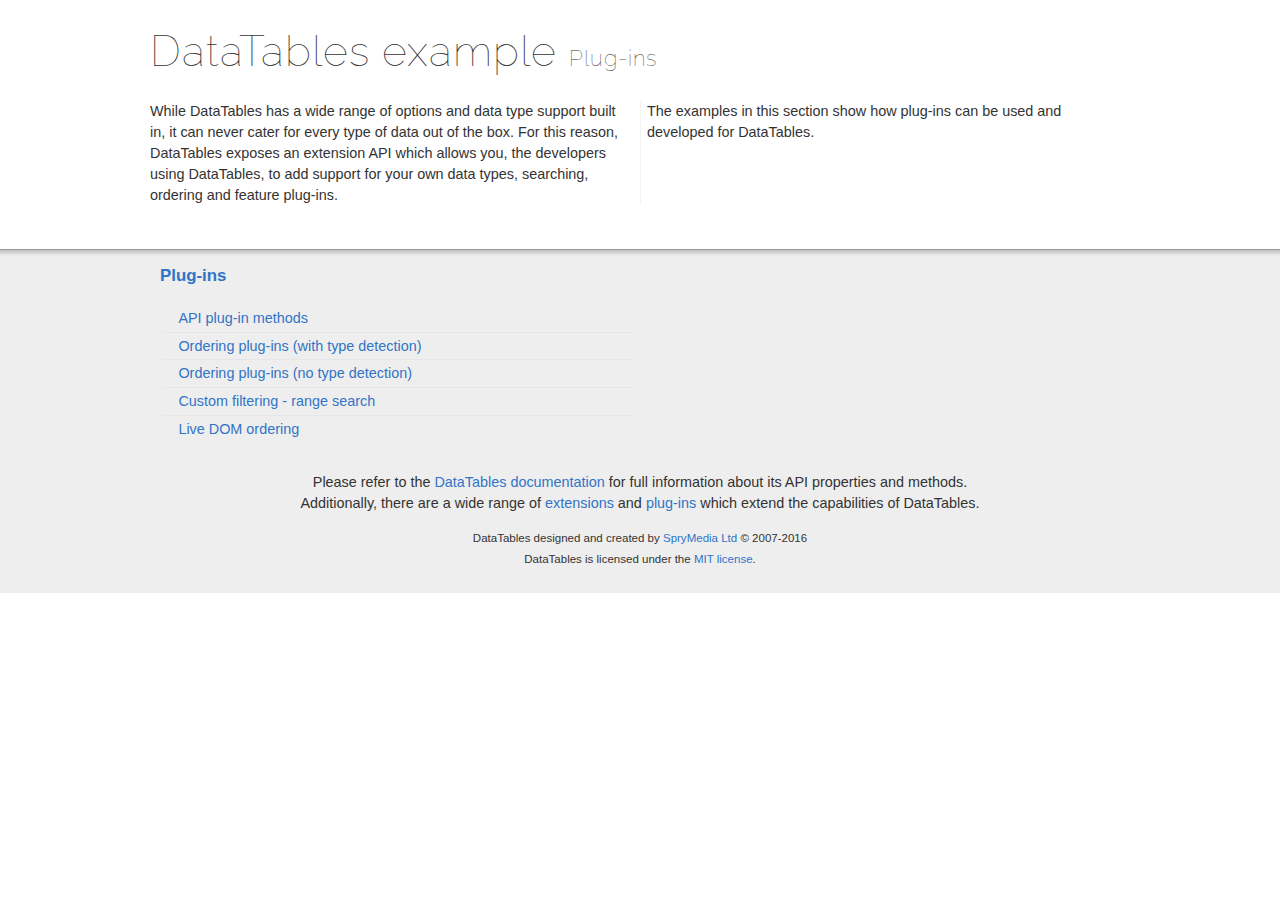
<file: DataTables/examples/plug-ins/index.html>
<!DOCTYPE html>
<html>
<head>
	<meta charset="utf-8">
	<link rel="shortcut icon" type="image/ico" href="http://www.datatables.net/favicon.ico">
	<meta name="viewport" content="initial-scale=1.0, maximum-scale=2.0">
	<link rel="stylesheet" type="text/css" href="../resources/syntax/shCore.css">
	<link rel="stylesheet" type="text/css" href="../resources/demo.css">
	<script type="text/javascript" language="javascript" src="//code.jquery.com/jquery-1.12.4.js">
	</script>
	<script type="text/javascript" language="javascript" src="../resources/syntax/shCore.js">
	</script>
	<script type="text/javascript" language="javascript" src="../resources/demo.js">
	</script>
	<title>DataTables examples - Plug-ins</title>
</head>
<body class="dt-example">
	<div class="container">
		<section>
			<h1>DataTables example <span>Plug-ins</span></h1>
			<div class="info">
				<p>While DataTables has a wide range of options and data type support built in, it can never cater for every type of data out of the box. For this reason,
				DataTables exposes an extension API which allows you, the developers using DataTables, to add support for your own data types, searching, ordering and feature
				plug-ins.</p>
				<p>The examples in this section show how plug-ins can be used and developed for DataTables.</p>
			</div>
		</section>
	</div>
	<section>
		<div class="footer">
			<div class="gradient"></div>
			<div class="liner">
				<div class="toc">
					<div class="toc-group">
						<h3><a href="./index.html">Plug-ins</a></h3>
						<ul class="toc">
							<li>
								<a href="./api.html">API plug-in methods</a>
							</li>
							<li>
								<a href="./sorting_auto.html">Ordering plug-ins (with type detection)</a>
							</li>
							<li>
								<a href="./sorting_manual.html">Ordering plug-ins (no type detection)</a>
							</li>
							<li>
								<a href="./range_filtering.html">Custom filtering - range search</a>
							</li>
							<li>
								<a href="./dom_sort.html">Live DOM ordering</a>
							</li>
						</ul>
					</div>
				</div>
				<div class="epilogue">
					<p>Please refer to the <a href="http://www.datatables.net">DataTables documentation</a> for full information about its API properties and methods.<br>
					Additionally, there are a wide range of <a href="http://www.datatables.net/extensions">extensions</a> and <a href=
					"http://www.datatables.net/plug-ins">plug-ins</a> which extend the capabilities of DataTables.</p>
					<p class="copyright">DataTables designed and created by <a href="http://www.sprymedia.co.uk">SpryMedia Ltd</a> © 2007-2016<br>
					DataTables is licensed under the <a href="http://www.datatables.net/mit">MIT license</a>.</p>
				</div>
			</div>
		</div>
	</section>
</body>
</html>
</file>
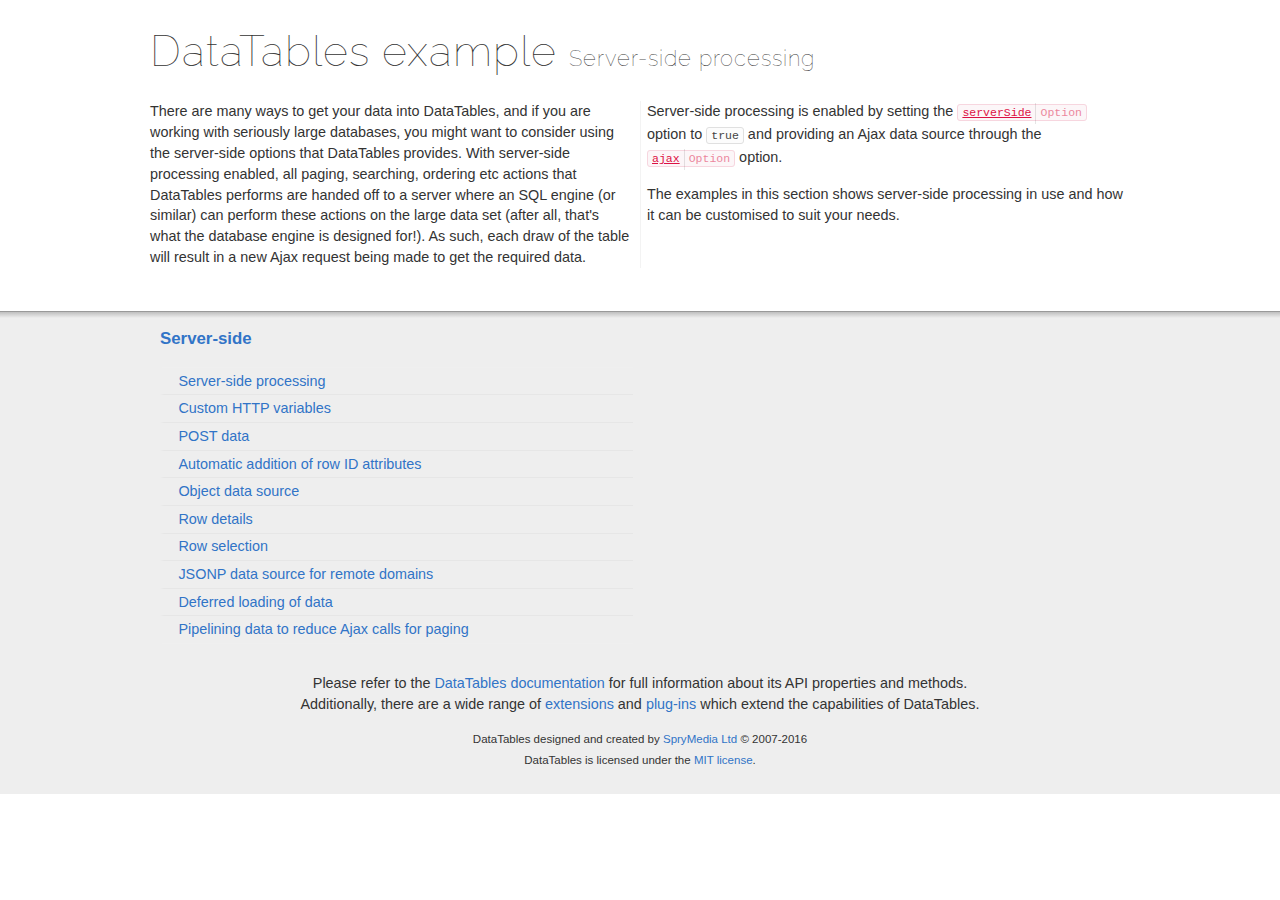
<file: DataTables/examples/server_side/index.html>
<!DOCTYPE html>
<html>
<head>
	<meta charset="utf-8">
	<link rel="shortcut icon" type="image/ico" href="http://www.datatables.net/favicon.ico">
	<meta name="viewport" content="initial-scale=1.0, maximum-scale=2.0">
	<link rel="stylesheet" type="text/css" href="../resources/syntax/shCore.css">
	<link rel="stylesheet" type="text/css" href="../resources/demo.css">
	<script type="text/javascript" language="javascript" src="//code.jquery.com/jquery-1.12.4.js">
	</script>
	<script type="text/javascript" language="javascript" src="../resources/syntax/shCore.js">
	</script>
	<script type="text/javascript" language="javascript" src="../resources/demo.js">
	</script>
	<title>DataTables examples - Server-side processing</title>
</head>
<body class="dt-example">
	<div class="container">
		<section>
			<h1>DataTables example <span>Server-side processing</span></h1>
			<div class="info">
				<p>There are many ways to get your data into DataTables, and if you are working with seriously large databases, you might want to consider using the server-side
				options that DataTables provides. With server-side processing enabled, all paging, searching, ordering etc actions that DataTables performs are handed off to a
				server where an SQL engine (or similar) can perform these actions on the large data set (after all, that's what the database engine is designed for!). As such,
				each draw of the table will result in a new Ajax request being made to get the required data.</p>
				<p>Server-side processing is enabled by setting the <a href="//datatables.net/reference/option/serverSide"><code class="option" title=
				"DataTables initialisation option">serverSide</code></a> option to <code>true</code> and providing an Ajax data source through the <a href=
				"//datatables.net/reference/option/ajax"><code class="option" title="DataTables initialisation option">ajax</code></a> option.</p>
				<p>The examples in this section shows server-side processing in use and how it can be customised to suit your needs.</p>
			</div>
		</section>
	</div>
	<section>
		<div class="footer">
			<div class="gradient"></div>
			<div class="liner">
				<div class="toc">
					<div class="toc-group">
						<h3><a href="./index.html">Server-side</a></h3>
						<ul class="toc">
							<li>
								<a href="./simple.html">Server-side processing</a>
							</li>
							<li>
								<a href="./custom_vars.html">Custom HTTP variables</a>
							</li>
							<li>
								<a href="./post.html">POST data</a>
							</li>
							<li>
								<a href="./ids.html">Automatic addition of row ID attributes</a>
							</li>
							<li>
								<a href="./object_data.html">Object data source</a>
							</li>
							<li>
								<a href="./row_details.html">Row details</a>
							</li>
							<li>
								<a href="./select_rows.html">Row selection</a>
							</li>
							<li>
								<a href="./jsonp.html">JSONP data source for remote domains</a>
							</li>
							<li>
								<a href="./defer_loading.html">Deferred loading of data</a>
							</li>
							<li>
								<a href="./pipeline.html">Pipelining data to reduce Ajax calls for paging</a>
							</li>
						</ul>
					</div>
				</div>
				<div class="epilogue">
					<p>Please refer to the <a href="http://www.datatables.net">DataTables documentation</a> for full information about its API properties and methods.<br>
					Additionally, there are a wide range of <a href="http://www.datatables.net/extensions">extensions</a> and <a href=
					"http://www.datatables.net/plug-ins">plug-ins</a> which extend the capabilities of DataTables.</p>
					<p class="copyright">DataTables designed and created by <a href="http://www.sprymedia.co.uk">SpryMedia Ltd</a> © 2007-2016<br>
					DataTables is licensed under the <a href="http://www.datatables.net/mit">MIT license</a>.</p>
				</div>
			</div>
		</div>
	</section>
</body>
</html>
</file>
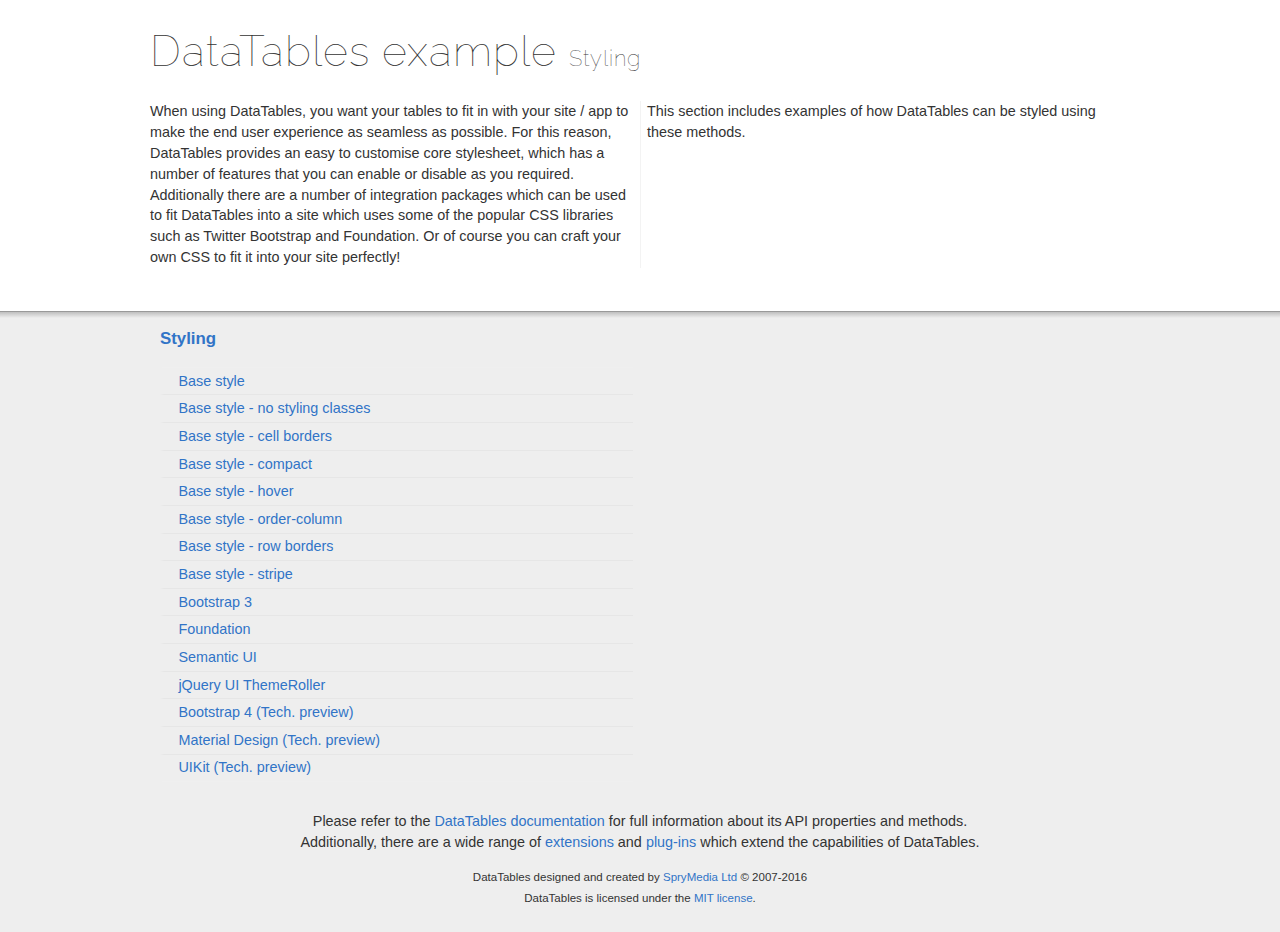
<file: DataTables/examples/styling/index.html>
<!DOCTYPE html>
<html>
<head>
	<meta charset="utf-8">
	<link rel="shortcut icon" type="image/ico" href="http://www.datatables.net/favicon.ico">
	<meta name="viewport" content="initial-scale=1.0, maximum-scale=2.0">
	<link rel="stylesheet" type="text/css" href="../resources/syntax/shCore.css">
	<link rel="stylesheet" type="text/css" href="../resources/demo.css">
	<script type="text/javascript" language="javascript" src="//code.jquery.com/jquery-1.12.4.js">
	</script>
	<script type="text/javascript" language="javascript" src="../resources/syntax/shCore.js">
	</script>
	<script type="text/javascript" language="javascript" src="../resources/demo.js">
	</script>
	<title>DataTables examples - Styling</title>
</head>
<body class="dt-example">
	<div class="container">
		<section>
			<h1>DataTables example <span>Styling</span></h1>
			<div class="info">
				<p>When using DataTables, you want your tables to fit in with your site / app to make the end user experience as seamless as possible. For this reason, DataTables
				provides an easy to customise core stylesheet, which has a number of features that you can enable or disable as you required. Additionally there are a number of
				integration packages which can be used to fit DataTables into a site which uses some of the popular CSS libraries such as Twitter Bootstrap and Foundation. Or of
				course you can craft your own CSS to fit it into your site perfectly!</p>
				<p>This section includes examples of how DataTables can be styled using these methods.</p>
			</div>
		</section>
	</div>
	<section>
		<div class="footer">
			<div class="gradient"></div>
			<div class="liner">
				<div class="toc">
					<div class="toc-group">
						<h3><a href="./index.html">Styling</a></h3>
						<ul class="toc">
							<li>
								<a href="./display.html">Base style</a>
							</li>
							<li>
								<a href="./no-classes.html">Base style - no styling classes</a>
							</li>
							<li>
								<a href="./cell-border.html">Base style - cell borders</a>
							</li>
							<li>
								<a href="./compact.html">Base style - compact</a>
							</li>
							<li>
								<a href="./hover.html">Base style - hover</a>
							</li>
							<li>
								<a href="./order-column.html">Base style - order-column</a>
							</li>
							<li>
								<a href="./row-border.html">Base style - row borders</a>
							</li>
							<li>
								<a href="./stripe.html">Base style - stripe</a>
							</li>
							<li>
								<a href="./bootstrap.html">Bootstrap 3</a>
							</li>
							<li>
								<a href="./foundation.html">Foundation</a>
							</li>
							<li>
								<a href="./semanticui.html">Semantic UI</a>
							</li>
							<li>
								<a href="./jqueryUI.html">jQuery UI ThemeRoller</a>
							</li>
							<li>
								<a href="./bootstrap4.html">Bootstrap 4 (Tech. preview)</a>
							</li>
							<li>
								<a href="./material.html">Material Design (Tech. preview)</a>
							</li>
							<li>
								<a href="./uikit.html">UIKit (Tech. preview)</a>
							</li>
						</ul>
					</div>
				</div>
				<div class="epilogue">
					<p>Please refer to the <a href="http://www.datatables.net">DataTables documentation</a> for full information about its API properties and methods.<br>
					Additionally, there are a wide range of <a href="http://www.datatables.net/extensions">extensions</a> and <a href=
					"http://www.datatables.net/plug-ins">plug-ins</a> which extend the capabilities of DataTables.</p>
					<p class="copyright">DataTables designed and created by <a href="http://www.sprymedia.co.uk">SpryMedia Ltd</a> © 2007-2016<br>
					DataTables is licensed under the <a href="http://www.datatables.net/mit">MIT license</a>.</p>
				</div>
			</div>
		</div>
	</section>
</body>
</html>
</file>
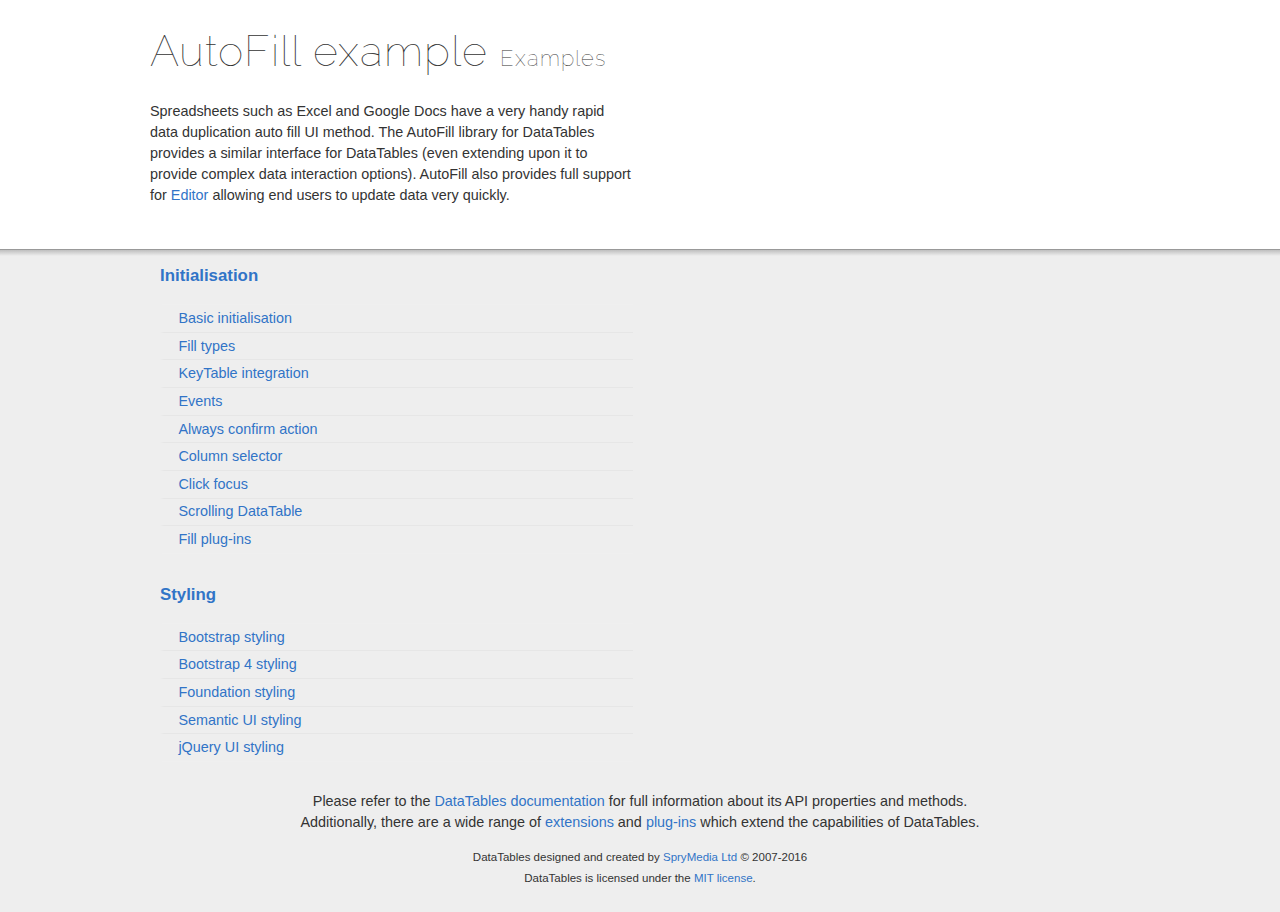
<file: DataTables/extensions/AutoFill/examples/index.html>
<!DOCTYPE html>
<html>
<head>
	<meta charset="utf-8">
	<link rel="shortcut icon" type="image/ico" href="http://www.datatables.net/favicon.ico">
	<meta name="viewport" content="initial-scale=1.0, maximum-scale=2.0">
	<link rel="stylesheet" type="text/css" href="../../../examples/resources/syntax/shCore.css">
	<link rel="stylesheet" type="text/css" href="../../../examples/resources/demo.css">
	<script type="text/javascript" language="javascript" src="//code.jquery.com/jquery-1.12.3.js">
	</script>
	<script type="text/javascript" language="javascript" src="../../../examples/resources/syntax/shCore.js">
	</script>
	<script type="text/javascript" language="javascript" src="../../../examples/resources/demo.js">
	</script>
	<title>AutoFill examples - Examples</title>
</head>
<body class="dt-example">
	<div class="container">
		<section>
			<h1>AutoFill example <span>Examples</span></h1>
			<div class="info">
				<p>Spreadsheets such as Excel and Google Docs have a very handy rapid data duplication auto fill UI method. The AutoFill library for DataTables provides a similar
				interface for DataTables (even extending upon it to provide complex data interaction options). AutoFill also provides full support for <a href=
				"https://editor.datatables.net">Editor</a> allowing end users to update data very quickly.</p>
			</div>
		</section>
	</div>
	<section>
		<div class="footer">
			<div class="gradient"></div>
			<div class="liner">
				<div class="toc">
					<div class="toc-group">
						<h3><a href="./initialisation/index.html">Initialisation</a></h3>
						<ul class="toc">
							<li>
								<a href="./initialisation/simple.html">Basic initialisation</a>
							</li>
							<li>
								<a href="./initialisation/fills.html">Fill types</a>
							</li>
							<li>
								<a href="./initialisation/keyTable.html">KeyTable integration</a>
							</li>
							<li>
								<a href="./initialisation/events.html">Events</a>
							</li>
							<li>
								<a href="./initialisation/alwaysAsk.html">Always confirm action</a>
							</li>
							<li>
								<a href="./initialisation/columns.html">Column selector</a>
							</li>
							<li>
								<a href="./initialisation/focus.html">Click focus</a>
							</li>
							<li>
								<a href="./initialisation/scrolling.html">Scrolling DataTable</a>
							</li>
							<li>
								<a href="./initialisation/plugins.html">Fill plug-ins</a>
							</li>
						</ul>
					</div>
					<div class="toc-group">
						<h3><a href="./styling/index.html">Styling</a></h3>
						<ul class="toc">
							<li>
								<a href="./styling/bootstrap.html">Bootstrap styling</a>
							</li>
							<li>
								<a href="./styling/bootstrap4.html">Bootstrap 4 styling</a>
							</li>
							<li>
								<a href="./styling/foundation.html">Foundation styling</a>
							</li>
							<li>
								<a href="./styling/semanticui.html">Semantic UI styling</a>
							</li>
							<li>
								<a href="./styling/jqueryui.html">jQuery UI styling</a>
							</li>
						</ul>
					</div>
				</div>
				<div class="epilogue">
					<p>Please refer to the <a href="http://www.datatables.net">DataTables documentation</a> for full information about its API properties and methods.<br>
					Additionally, there are a wide range of <a href="http://www.datatables.net/extensions">extensions</a> and <a href=
					"http://www.datatables.net/plug-ins">plug-ins</a> which extend the capabilities of DataTables.</p>
					<p class="copyright">DataTables designed and created by <a href="http://www.sprymedia.co.uk">SpryMedia Ltd</a> © 2007-2016<br>
					DataTables is licensed under the <a href="http://www.datatables.net/mit">MIT license</a>.</p>
				</div>
			</div>
		</div>
	</section>
</body>
</html>
</file>
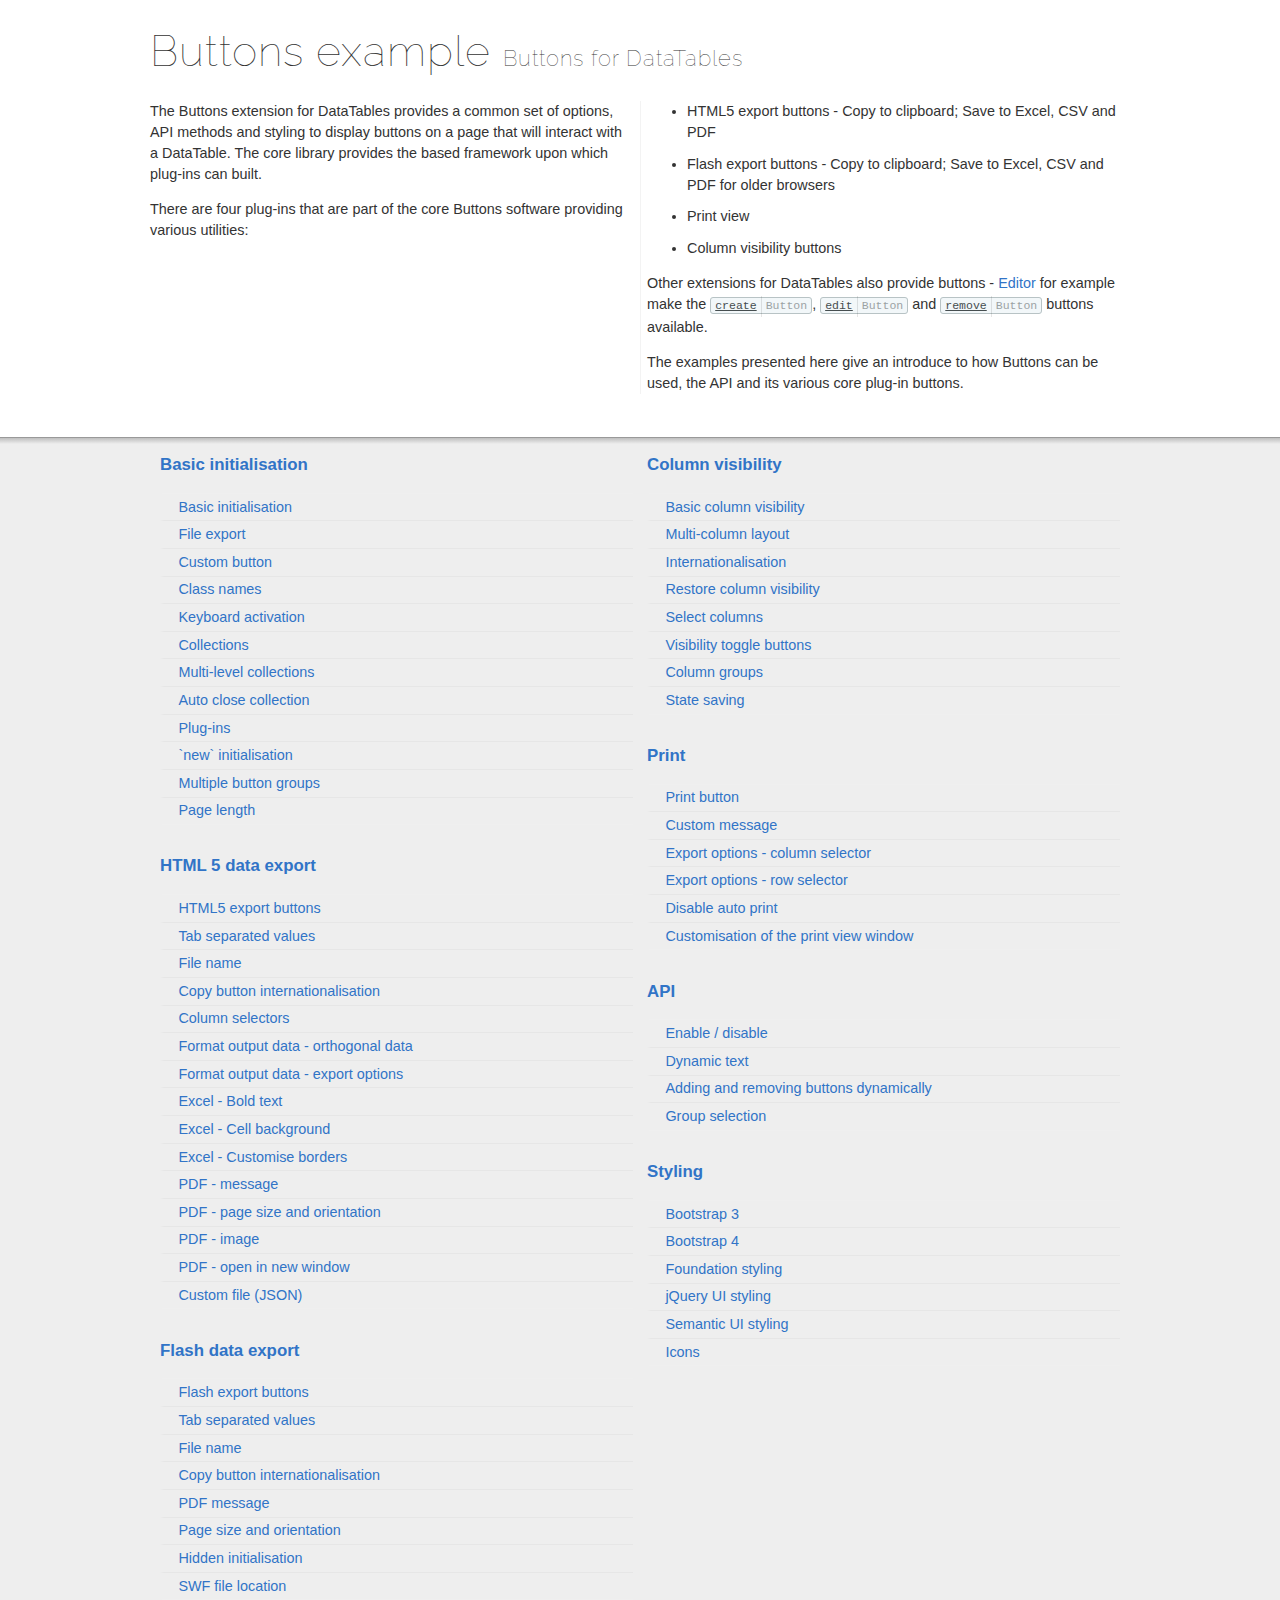
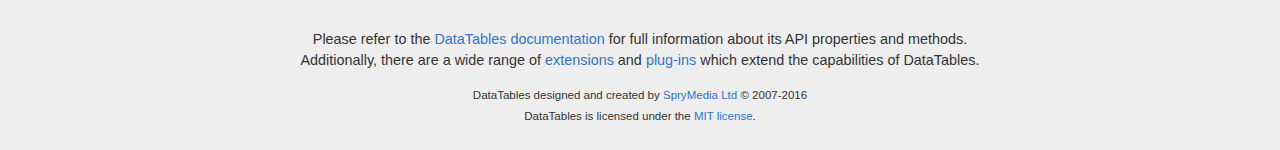
<file: DataTables/extensions/Buttons/examples/index.html>
<!DOCTYPE html>
<html>
<head>
	<meta charset="utf-8">
	<link rel="shortcut icon" type="image/ico" href="http://www.datatables.net/favicon.ico">
	<meta name="viewport" content="initial-scale=1.0, maximum-scale=2.0">
	<link rel="stylesheet" type="text/css" href="../../../examples/resources/syntax/shCore.css">
	<link rel="stylesheet" type="text/css" href="../../../examples/resources/demo.css">
	<script type="text/javascript" language="javascript" src="../../../examples/resources/syntax/shCore.js">
	</script>
	<script type="text/javascript" language="javascript" src="../../../examples/resources/demo.js">
	</script>
	<title>Buttons examples - Buttons for DataTables</title>
</head>
<body class="dt-example">
	<div class="container">
		<section>
			<h1>Buttons example <span>Buttons for DataTables</span></h1>
			<div class="info">
				<p>The Buttons extension for DataTables provides a common set of options, API methods and styling to display buttons on a page that will interact with a DataTable.
				The core library provides the based framework upon which plug-ins can built.</p>
				<p>There are four plug-ins that are part of the core Buttons software providing various utilities:</p>
				<ul class="markdown">
					<li>HTML5 export buttons - Copy to clipboard; Save to Excel, CSV and PDF</li>
					<li>Flash export buttons - Copy to clipboard; Save to Excel, CSV and PDF for older browsers</li>
					<li>Print view</li>
					<li>Column visibility buttons</li>
				</ul>
				<p>Other extensions for DataTables also provide buttons - <a href="https://editor.datatables.net">Editor</a> for example make the <a href=
				"//editor.datatables.net/reference/button/create"><code class="button" title="Editor button type">create</code></a>, <a href=
				"//editor.datatables.net/reference/button/edit"><code class="button" title="Editor button type">edit</code></a> and <a href=
				"//editor.datatables.net/reference/button/remove"><code class="button" title="Editor button type">remove</code></a> buttons available.</p>
				<p>The examples presented here give an introduce to how Buttons can be used, the API and its various core plug-in buttons.</p>
			</div>
		</section>
	</div>
	<section>
		<div class="footer">
			<div class="gradient"></div>
			<div class="liner">
				<div class="toc">
					<div class="toc-group">
						<h3><a href="./initialisation/index.html">Basic initialisation</a></h3>
						<ul class="toc">
							<li>
								<a href="./initialisation/simple.html">Basic initialisation</a>
							</li>
							<li>
								<a href="./initialisation/export.html">File export</a>
							</li>
							<li>
								<a href="./initialisation/custom.html">Custom button</a>
							</li>
							<li>
								<a href="./initialisation/className.html">Class names</a>
							</li>
							<li>
								<a href="./initialisation/keys.html">Keyboard activation</a>
							</li>
							<li>
								<a href="./initialisation/collections.html">Collections</a>
							</li>
							<li>
								<a href="./initialisation/collections-sub.html">Multi-level collections</a>
							</li>
							<li>
								<a href="./initialisation/collections-autoClose.html">Auto close collection</a>
							</li>
							<li>
								<a href="./initialisation/plugins.html">Plug-ins</a>
							</li>
							<li>
								<a href="./initialisation/new.html">`new` initialisation</a>
							</li>
							<li>
								<a href="./initialisation/multiple.html">Multiple button groups</a>
							</li>
							<li>
								<a href="./initialisation/pageLength.html">Page length</a>
							</li>
						</ul>
					</div>
					<div class="toc-group">
						<h3><a href="./html5/index.html">HTML 5 data export</a></h3>
						<ul class="toc">
							<li>
								<a href="./html5/simple.html">HTML5 export buttons</a>
							</li>
							<li>
								<a href="./html5/tsv.html">Tab separated values</a>
							</li>
							<li>
								<a href="./html5/filename.html">File name</a>
							</li>
							<li>
								<a href="./html5/copyi18n.html">Copy button internationalisation</a>
							</li>
							<li>
								<a href="./html5/columns.html">Column selectors</a>
							</li>
							<li>
								<a href="./html5/outputFormat-orthogonal.html">Format output data - orthogonal data</a>
							</li>
							<li>
								<a href="./html5/outputFormat-function.html">Format output data - export options</a>
							</li>
							<li>
								<a href="./html5/excelTextBold.html">Excel - Bold text</a>
							</li>
							<li>
								<a href="./html5/excelCellShading.html">Excel - Cell background</a>
							</li>
							<li>
								<a href="./html5/excelBorder.html">Excel - Customise borders</a>
							</li>
							<li>
								<a href="./html5/pdfMessage.html">PDF - message</a>
							</li>
							<li>
								<a href="./html5/pdfPage.html">PDF - page size and orientation</a>
							</li>
							<li>
								<a href="./html5/pdfImage.html">PDF - image</a>
							</li>
							<li>
								<a href="./html5/pdfOpen.html">PDF - open in new window</a>
							</li>
							<li>
								<a href="./html5/customFile.html">Custom file (JSON)</a>
							</li>
						</ul>
					</div>
					<div class="toc-group">
						<h3><a href="./flash/index.html">Flash data export</a></h3>
						<ul class="toc">
							<li>
								<a href="./flash/simple.html">Flash export buttons</a>
							</li>
							<li>
								<a href="./flash/tsv.html">Tab separated values</a>
							</li>
							<li>
								<a href="./flash/filename.html">File name</a>
							</li>
							<li>
								<a href="./flash/copyi18n.html">Copy button internationalisation</a>
							</li>
							<li>
								<a href="./flash/pdfMessage.html">PDF message</a>
							</li>
							<li>
								<a href="./flash/pdfPage.html">Page size and orientation</a>
							</li>
							<li>
								<a href="./flash/hidden.html">Hidden initialisation</a>
							</li>
							<li>
								<a href="./flash/swfPath.html">SWF file location</a>
							</li>
						</ul>
					</div>
					<div class="toc-group">
						<h3><a href="./column_visibility/index.html">Column visibility</a></h3>
						<ul class="toc">
							<li>
								<a href="./column_visibility/simple.html">Basic column visibility</a>
							</li>
							<li>
								<a href="./column_visibility/layout.html">Multi-column layout</a>
							</li>
							<li>
								<a href="./column_visibility/text.html">Internationalisation</a>
							</li>
							<li>
								<a href="./column_visibility/restore.html">Restore column visibility</a>
							</li>
							<li>
								<a href="./column_visibility/columns.html">Select columns</a>
							</li>
							<li>
								<a href="./column_visibility/columnsToggle.html">Visibility toggle buttons</a>
							</li>
							<li>
								<a href="./column_visibility/columnGroups.html">Column groups</a>
							</li>
							<li>
								<a href="./column_visibility/stateSave.html">State saving</a>
							</li>
						</ul>
					</div>
					<div class="toc-group">
						<h3><a href="./print/index.html">Print</a></h3>
						<ul class="toc">
							<li>
								<a href="./print/simple.html">Print button</a>
							</li>
							<li>
								<a href="./print/message.html">Custom message</a>
							</li>
							<li>
								<a href="./print/columns.html">Export options - column selector</a>
							</li>
							<li>
								<a href="./print/select.html">Export options - row selector</a>
							</li>
							<li>
								<a href="./print/autoPrint.html">Disable auto print</a>
							</li>
							<li>
								<a href="./print/customisation.html">Customisation of the print view window</a>
							</li>
						</ul>
					</div>
					<div class="toc-group">
						<h3><a href="./api/index.html">API</a></h3>
						<ul class="toc">
							<li>
								<a href="./api/enable.html">Enable / disable</a>
							</li>
							<li>
								<a href="./api/text.html">Dynamic text</a>
							</li>
							<li>
								<a href="./api/addRemove.html">Adding and removing buttons dynamically</a>
							</li>
							<li>
								<a href="./api/group.html">Group selection</a>
							</li>
						</ul>
					</div>
					<div class="toc-group">
						<h3><a href="./styling/index.html">Styling</a></h3>
						<ul class="toc">
							<li>
								<a href="./styling/bootstrap.html">Bootstrap 3</a>
							</li>
							<li>
								<a href="./styling/bootstrap4.html">Bootstrap 4</a>
							</li>
							<li>
								<a href="./styling/foundation.html">Foundation styling</a>
							</li>
							<li>
								<a href="./styling/jqueryui.html">jQuery UI styling</a>
							</li>
							<li>
								<a href="./styling/semanticui.html">Semantic UI styling</a>
							</li>
							<li>
								<a href="./styling/icons.html">Icons</a>
							</li>
						</ul>
					</div>
				</div>
				<div class="epilogue">
					<p>Please refer to the <a href="http://www.datatables.net">DataTables documentation</a> for full information about its API properties and methods.<br>
					Additionally, there are a wide range of <a href="http://www.datatables.net/extensions">extensions</a> and <a href=
					"http://www.datatables.net/plug-ins">plug-ins</a> which extend the capabilities of DataTables.</p>
					<p class="copyright">DataTables designed and created by <a href="http://www.sprymedia.co.uk">SpryMedia Ltd</a> © 2007-2016<br>
					DataTables is licensed under the <a href="http://www.datatables.net/mit">MIT license</a>.</p>
				</div>
			</div>
		</div>
	</section>
</body>
</html>
</file>
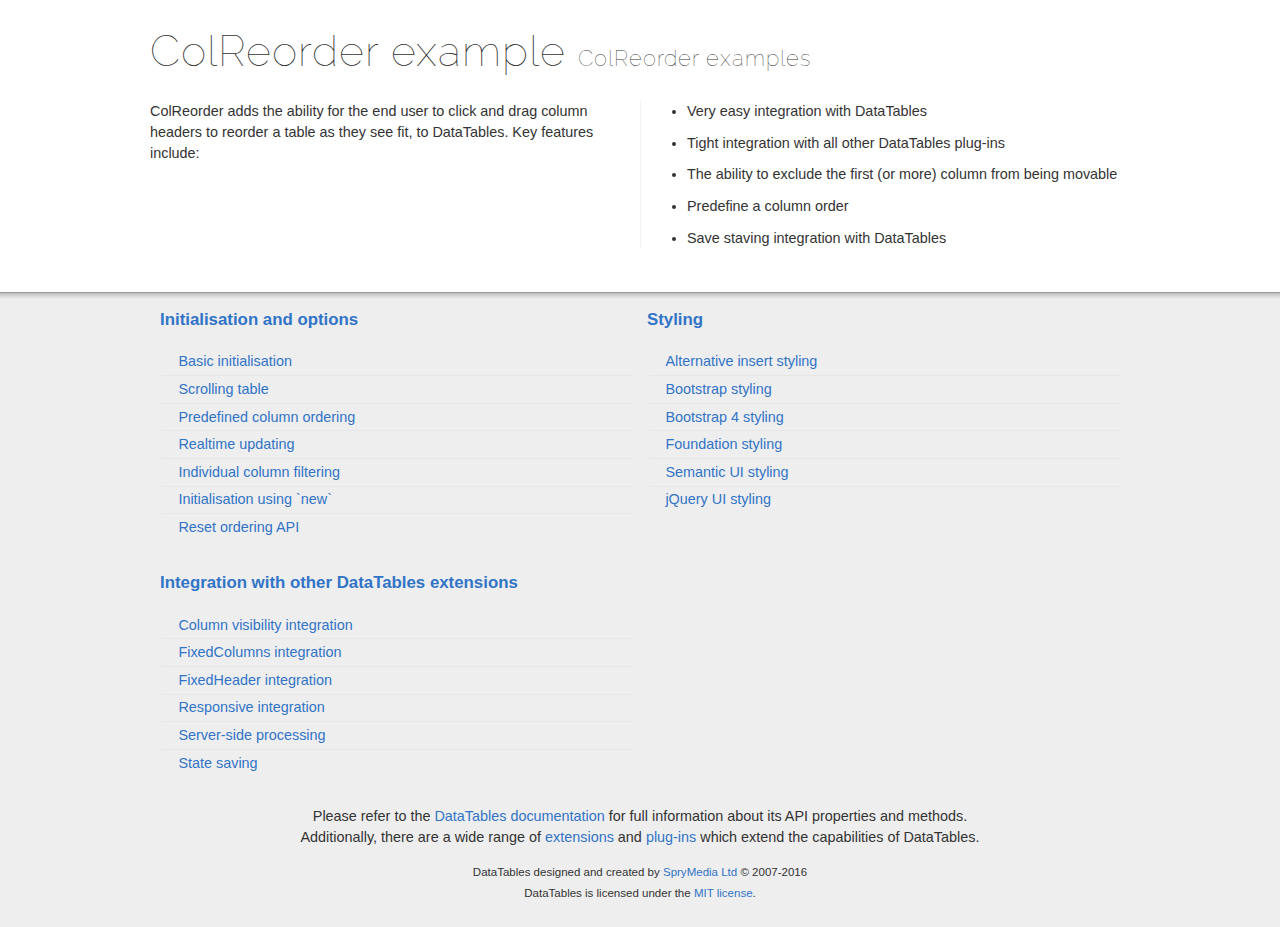
<file: DataTables/extensions/ColReorder/examples/index.html>
<!DOCTYPE html>
<html>
<head>
	<meta charset="utf-8">
	<link rel="shortcut icon" type="image/ico" href="http://www.datatables.net/favicon.ico">
	<meta name="viewport" content="initial-scale=1.0, maximum-scale=2.0">
	<link rel="stylesheet" type="text/css" href="../../../examples/resources/syntax/shCore.css">
	<link rel="stylesheet" type="text/css" href="../../../examples/resources/demo.css">
	<script type="text/javascript" language="javascript" src="//code.jquery.com/jquery-1.12.3.min.js">
	</script>
	<script type="text/javascript" language="javascript" src="../../../examples/resources/syntax/shCore.js">
	</script>
	<script type="text/javascript" language="javascript" src="../../../examples/resources/demo.js">
	</script>
	<title>ColReorder examples - ColReorder examples</title>
</head>
<body class="dt-example">
	<div class="container">
		<section>
			<h1>ColReorder example <span>ColReorder examples</span></h1>
			<div class="info">
				<p>ColReorder adds the ability for the end user to click and drag column headers to reorder a table as they see fit, to DataTables. Key features include:</p>
				<ul class="markdown">
					<li>Very easy integration with DataTables</li>
					<li>Tight integration with all other DataTables plug-ins</li>
					<li>The ability to exclude the first (or more) column from being movable</li>
					<li>Predefine a column order</li>
					<li>Save staving integration with DataTables</li>
				</ul>
			</div>
		</section>
	</div>
	<section>
		<div class="footer">
			<div class="gradient"></div>
			<div class="liner">
				<div class="toc">
					<div class="toc-group">
						<h3><a href="./initialisation/index.html">Initialisation and options</a></h3>
						<ul class="toc">
							<li>
								<a href="./initialisation/simple.html">Basic initialisation</a>
							</li>
							<li>
								<a href="./initialisation/scrolling.html">Scrolling table</a>
							</li>
							<li>
								<a href="./initialisation/predefined.html">Predefined column ordering</a>
							</li>
							<li>
								<a href="./initialisation/realtime.html">Realtime updating</a>
							</li>
							<li>
								<a href="./initialisation/col_filter.html">Individual column filtering</a>
							</li>
							<li>
								<a href="./initialisation/new_init.html">Initialisation using `new`</a>
							</li>
							<li>
								<a href="./initialisation/reset.html">Reset ordering API</a>
							</li>
						</ul>
					</div>
					<div class="toc-group">
						<h3><a href="./integration/index.html">Integration with other DataTables extensions</a></h3>
						<ul class="toc">
							<li>
								<a href="./integration/colvis.html">Column visibility integration</a>
							</li>
							<li>
								<a href="./integration/fixedcolumns.html">FixedColumns integration</a>
							</li>
							<li>
								<a href="./integration/fixedheader.html">FixedHeader integration</a>
							</li>
							<li>
								<a href="./integration/responsive.html">Responsive integration</a>
							</li>
							<li>
								<a href="./integration/server_side.html">Server-side processing</a>
							</li>
							<li>
								<a href="./integration/state_save.html">State saving</a>
							</li>
						</ul>
					</div>
					<div class="toc-group">
						<h3><a href="./styling/index.html">Styling</a></h3>
						<ul class="toc">
							<li>
								<a href="./styling/alt_insert.html">Alternative insert styling</a>
							</li>
							<li>
								<a href="./styling/bootstrap.html">Bootstrap styling</a>
							</li>
							<li>
								<a href="./styling/bootstrap4.html">Bootstrap 4 styling</a>
							</li>
							<li>
								<a href="./styling/foundation.html">Foundation styling</a>
							</li>
							<li>
								<a href="./styling/semanticui.html">Semantic UI styling</a>
							</li>
							<li>
								<a href="./styling/jqueryui.html">jQuery UI styling</a>
							</li>
						</ul>
					</div>
				</div>
				<div class="epilogue">
					<p>Please refer to the <a href="http://www.datatables.net">DataTables documentation</a> for full information about its API properties and methods.<br>
					Additionally, there are a wide range of <a href="http://www.datatables.net/extensions">extensions</a> and <a href=
					"http://www.datatables.net/plug-ins">plug-ins</a> which extend the capabilities of DataTables.</p>
					<p class="copyright">DataTables designed and created by <a href="http://www.sprymedia.co.uk">SpryMedia Ltd</a> © 2007-2016<br>
					DataTables is licensed under the <a href="http://www.datatables.net/mit">MIT license</a>.</p>
				</div>
			</div>
		</div>
	</section>
</body>
</html>
</file>
<file: DataTables/examples/resources/syntax/shCore.css>
/**
 * SyntaxHighlighter
 * http://alexgorbatchev.com/SyntaxHighlighter
 *
 * SyntaxHighlighter is donationware. If you are using it, please donate.
 * http://alexgorbatchev.com/SyntaxHighlighter/donate.html
 *
 * @version
 * 3.0.83 (July 02 2010)
 * 
 * @copyright
 * Copyright (C) 2004-2010 Alex Gorbatchev.
 *
 * @license
 * Dual licensed under the MIT and GPL licenses.
 */
.syntaxhighlighter a,
.syntaxhighlighter div,
.syntaxhighlighter code,
.syntaxhighlighter table,
.syntaxhighlighter table td,
.syntaxhighlighter table tr,
.syntaxhighlighter table tbody,
.syntaxhighlighter table thead,
.syntaxhighlighter table caption,
.syntaxhighlighter textarea {
  -moz-border-radius: 0 0 0 0 !important;
  -webkit-border-radius: 0 0 0 0 !important;
  background: none !important;
  border: 0 !important;
  bottom: auto !important;
  float: none !important;
  height: auto !important;
  left: auto !important;
  line-height: 1.1em !important;
  margin: 0 !important;
  outline: 0 !important;
  overflow: visible !important;
  padding: 0 !important;
  position: static !important;
  right: auto !important;
  text-align: left !important;
  top: auto !important;
  vertical-align: baseline !important;
  width: auto !important;
  box-sizing: content-box !important;
  font-family: "Source Code Pro","Consolas","Monaco","Bitstream Vera Sans Mono","Courier New",Courier,monospace !important;
  font-weight: normal !important;
  font-style: normal !important;
  font-size: 1em !important;
  min-height: inherit !important;
  min-height: auto !important;
  white-space: nowrap;
}

.syntaxhighlighter {
  width: 100% !important;
  margin: 1em 0 1em 0 !important;
  position: relative !important;
  overflow: auto !important;
  font-size: 1em !important;
  clear: both;

  box-shadow: inset 0 0 3px #555;
  padding: 5px 3px;
  background: #f8f8f8 !important;
  box-sizing: border-box;
}
.syntaxhighlighter.source {
  overflow: hidden !important;
}
.syntaxhighlighter .bold {
  font-weight: bold !important;
}
.syntaxhighlighter .italic {
  font-style: italic !important;
}
.syntaxhighlighter .line {
  white-space: nowrap !important;
}
.syntaxhighlighter table {
  width: 100% !important;
}
.syntaxhighlighter table caption {
  text-align: left !important;
  padding: .5em 0 0.5em 1em !important;
}
.syntaxhighlighter table td.code {
  width: 100% !important;
}
.syntaxhighlighter table td.code .container {
  position: relative !important;
}
.syntaxhighlighter table td.code .container textarea {
  box-sizing: border-box !important;
  position: absolute !important;
  left: 0 !important;
  top: 0 !important;
  width: 100% !important;
  height: 100% !important;
  border: none !important;
  background: white !important;
  padding-left: 1em !important;
  overflow: hidden !important;
  white-space: pre !important;
}
.syntaxhighlighter table td.gutter .line {
  text-align: right !important;
  padding: 2px 0.5em 2px 1em !important;
}
.syntaxhighlighter table td.code .line {
  padding: 2px 1em !important;
}
.syntaxhighlighter.nogutter td.code .container textarea, .syntaxhighlighter.nogutter td.code .line {
  padding-left: 0em !important;
}
.syntaxhighlighter.show {
  display: block !important;
}
.syntaxhighlighter.collapsed table {
  display: none !important;
}
.syntaxhighlighter.collapsed .toolbar {
  padding: 0.1em 0.8em 0em 0.8em !important;
  font-size: 1em !important;
  position: static !important;
  width: auto !important;
  height: auto !important;
}
.syntaxhighlighter.collapsed .toolbar span {
  display: inline !important;
  margin-right: 1em !important;
}
.syntaxhighlighter.collapsed .toolbar span a {
  padding: 0 !important;
  display: none !important;
}
.syntaxhighlighter.collapsed .toolbar span a.expandSource {
  display: inline !important;
}
.syntaxhighlighter .toolbar {
  position: absolute !important;
  right: 10px !important;
  top: 0 !important;
  font-size: 10px !important;
  z-index: 7 !important;
}
.syntaxhighlighter .toolbar span.title {
  display: inline !important;
}
.syntaxhighlighter .toolbar a {
  display: block !important;
  text-align: center !important;
  text-decoration: none !important;
  padding-top: 1px !important;
}
.syntaxhighlighter .toolbar a.expandSource {
  display: none !important;
}
.syntaxhighlighter.ie {
  font-size: .9em !important;
  padding: 1px 0 1px 0 !important;
}
.syntaxhighlighter.ie .toolbar {
  line-height: 8px !important;
}
.syntaxhighlighter.ie .toolbar a {
  padding-top: 0px !important;
}
.syntaxhighlighter.printing .line.alt1 .content,
.syntaxhighlighter.printing .line.alt2 .content,
.syntaxhighlighter.printing .line.highlighted .number,
.syntaxhighlighter.printing .line.highlighted.alt1 .content,
.syntaxhighlighter.printing .line.highlighted.alt2 .content {
  background: none !important;
}
.syntaxhighlighter.printing .line .number {
  color: #bbbbbb !important;
}
.syntaxhighlighter.printing .line .content {
  color: black !important;
}
.syntaxhighlighter.printing .toolbar {
  display: none !important;
}
.syntaxhighlighter.printing a {
  text-decoration: none !important;
}
.syntaxhighlighter.printing .plain, .syntaxhighlighter.printing .plain a {
  color: black !important;
}
.syntaxhighlighter.printing .comments, .syntaxhighlighter.printing .comments a {
  color: #008200 !important;
}
.syntaxhighlighter.printing .string, .syntaxhighlighter.printing .string a {
  color: blue !important;
}
.syntaxhighlighter.printing .keyword {
  color: #006699 !important;
  font-weight: bold !important;
}
.syntaxhighlighter.printing .preprocessor {
  color: gray !important;
}
.syntaxhighlighter.printing .variable {
  color: #aa7700 !important;
}
.syntaxhighlighter.printing .value {
  color: #009900 !important;
}
.syntaxhighlighter.printing .functions {
  color: #ff1493 !important;
}
.syntaxhighlighter.printing .constants {
  color: #0066cc !important;
}
.syntaxhighlighter.printing .script {
  font-weight: bold !important;
}
.syntaxhighlighter.printing .color1, .syntaxhighlighter.printing .color1 a {
  color: gray !important;
}
.syntaxhighlighter.printing .color2, .syntaxhighlighter.printing .color2 a {
  color: #ff1493 !important;
}
.syntaxhighlighter.printing .color3, .syntaxhighlighter.printing .color3 a {
  color: red !important;
}
.syntaxhighlighter.printing .break, .syntaxhighlighter.printing .break a {
  color: black !important;
}



/**
 * SyntaxHighlighter
 * http://alexgorbatchev.com/SyntaxHighlighter
 *
 * SyntaxHighlighter is donationware. If you are using it, please donate.
 * http://alexgorbatchev.com/SyntaxHighlighter/donate.html
 *
 * @version
 * 3.0.83 (July 02 2010)
 * 
 * @copyright
 * Copyright (C) 2004-2010 Alex Gorbatchev.
 *
 * @license
 * Dual licensed under the MIT and GPL licenses.
 */
.syntaxhighlighter {
  font-size: 13px !important;
  overflow: visible !important;
}
.syntaxhighlighter .line.alt1 {
  background-color: white !important;
}
.syntaxhighlighter .line.alt2 {
  background-color: #F8F8F8 !important;
}
.syntaxhighlighter .line.highlighted.alt1, .syntaxhighlighter .line.highlighted.alt2 {
  background-color: #e0e0e0 !important;
}
.syntaxhighlighter .line.highlighted.number {
  color: black !important;
}
.syntaxhighlighter table caption {
  color: black !important;
}
.syntaxhighlighter .gutter {
}
.syntaxhighlighter .gutter div {
  color: #5C5C5C !important;
}
.syntaxhighlighter .gutter .line.alt1, .syntaxhighlighter  .gutter .line.alt2 {
  background-color: transparent !important;
}
.odd .syntaxhighlighter .gutter .line.alt1, .odd .syntaxhighlighter  .gutter .line.alt2 {
  background-color: #F2F2F2 !important;
}
.syntaxhighlighter .gutter .line {
  border-right: 3px solid #4E6CA3 !important;
}
.syntaxhighlighter .gutter .line.highlighted {
  background-color: #4E6CA3 !important;
  color: white !important;
}
.syntaxhighlighter.printing .line .content {
  border: none !important;
}
.syntaxhighlighter.collapsed {
  overflow: visible !important;
}
.syntaxhighlighter.collapsed .toolbar {
  color: blue !important;
  background: white !important;
  border: 1px solid #4E6CA3 !important;
}
.syntaxhighlighter.collapsed .toolbar a {
  color: blue !important;
}
.syntaxhighlighter.collapsed .toolbar a:hover {
  color: red !important;
}
.syntaxhighlighter .toolbar {
  color: white !important;
  border: none !important;
}
.syntaxhighlighter .toolbar a {
  font: 100%/1.45em "Lucida Grande", Verdana, Arial, Helvetica, sans-serif !important;
  color: white !important;
  background: #4E6CA3 !important;
  float: right !important;
  padding: 2px 5px !important;
  clear: both;
}
.syntaxhighlighter .toolbar a:hover {
  color: #b7c5df !important;
  background: #39568b !important;
}
.syntaxhighlighter .plain, .syntaxhighlighter .plain a {
  color: black !important;
}
.syntaxhighlighter .comments, .syntaxhighlighter .comments a {
  color: #008200 !important;
}
.syntaxhighlighter .string, .syntaxhighlighter .string a {
  color: blue !important;
}
.syntaxhighlighter .keyword {
  color: #006699 !important;
}
.syntaxhighlighter .preprocessor {
  color: gray !important;
}
.syntaxhighlighter .variable {
  color: #aa7700 !important;
}
.syntaxhighlighter .value {
  color: #009900 !important;
}
.syntaxhighlighter .functions {
  color: #ff1493 !important;
}
.syntaxhighlighter .constants {
  color: #0066cc !important;
}
.syntaxhighlighter .script {
  font-weight: bold !important;
  color: #006699 !important;
  background-color: none !important;
}
.syntaxhighlighter .color1, .syntaxhighlighter .color1 a {
  color: gray !important;
}
.syntaxhighlighter .color2, .syntaxhighlighter .color2 a {
  color: #ff1493 !important;
}
.syntaxhighlighter .color3, .syntaxhighlighter .color3 a {
  color: red !important;
}

.syntaxhighlighter .keyword {
  font-weight: bold !important;
}

.datatables_ref:hover {
	text-decoration: underline;
	cursor: pointer;
	*cursor: hand;
}

.syntaxhighlighter .dtapi {
	color: #069;
}

.syntaxhighlighter .dtapi:hover {
	text-decoration: underline;
	cursor: pointer;
	*cursor: hand;
}

.syntaxhighlighter table {
  table-layout: fixed !important;
}

.syntaxhighlighter table td.gutter {
  width: 46px !important; /* enough for three digits */
}

.syntaxhighlighter table td.code {
  width: auto !important;
  overflow: auto !important;
}
</file>
<file: DataTables/examples/resources/demo.css>
@import url(http://fonts.googleapis.com/css?family=Raleway:100);

body {
	font: 90%/1.45em "Helvetica Neue", HelveticaNeue, Arial, Helvetica, sans-serif;
	margin: 0;
	padding: 0;
	color: #333;
	background-color: #fff;
}

body.dt-example-bootstrap {
	font-family: "Helvetica Neue",Helvetica,Arial,sans-serif;
	font-size: 14px;
	line-height: 1.42857143;
}

div.container {
	max-width: 980px;
	margin: 0 auto;
}

h1 {
	font-family: 'HelveticaNeue-UltraLight', 'Helvetica Neue UltraLight', 'Raleway', 'Helvetica Neue', Arial, Helvetica, sans-serif;
    font-weight: 100;
    letter-spacing: 1px;
	font-size: 3em;
	line-height: 1em;
}

h1 span {
	font-size: 0.5em;
	line-height: 1em;
}

a {
	cursor: pointer;
	color: #3174c7;
	text-decoration: none;
}

p > a:hover {
	text-decoration: underline;
}

div.toc ul {
	color: #4E6CA3;
	list-style-type: none;
	padding-left: 0;
}

div.toc li {
	padding: 0.2em 1em;
	border-left: 4px solid transparent;
	border-bottom: 1px solid #e6e6e6;
}

div.toc li.active {
	border-left: 4px solid #458ae0;
}


div.toc li:first-child {
	border-top: 1px solid #efefef;
}

div.toc li:last-child {
	border-bottom: 1px solid #efefef;
}


div.epilogue {
	text-align: center;
}

p.copyright {
	font-size: 0.8em;
	padding-bottom: 2em;
	margin-bottom: 0;
}

.clear {
	clear: both;
	height: 0;
}


div.info {
	margin-bottom: 2em;

	-webkit-column-count: 2;
	   -moz-column-count: 2;
	    -ms-column-count: 2;
	     -o-column-count: 2;
	column-count: 2;


	-webkit-column-rule: 1px solid #F3F3F3;
	   -moz-column-rule: 1px solid #F3F3F3;
	    -ms-column-rule: 1px solid #F3F3F3;
	     -o-column-rule: 1px solid #F3F3F3;
	column-rule: 1px solid #F3F3F3;
}

div.info > * {
	-webkit-column-break-inside: avoid;
	break-inside: avoid;
}

div.info li {
	margin-top: 0.75em;
}

div.info p:first-child {
	margin-top: 0;
}

div.footer {
	position: relative;
	margin-top: 3em;
	border-top: 1px solid #999;
	background-color: #eee;
}

div.footer > div.liner {
	max-width: 960px;
	margin: 0 auto;
}

div.footer > div.gradient {
	position: absolute;
	top: 0;
	left: 0;
	width: 100%;
	height: 6px;

	background: -moz-linear-gradient(top, rgba(0,0,0,0.2) 0%, rgba(0,0,0,0) 100%); /* FF3.6+ */
	background: -webkit-gradient(linear, left top, left bottom, color-stop(0%,rgba(0,0,0,0.2)), color-stop(100%,rgba(0,0,0,0))); /* Chrome,Safari4+ */
	background: -webkit-linear-gradient(top, rgba(0,0,0,0.2) 0%,rgba(0,0,0,0) 100%); /* Chrome10+,Safari5.1+ */
	background: -o-linear-gradient(top, rgba(0,0,0,0.2) 0%,rgba(0,0,0,0) 100%); /* Opera 11.10+ */
	background: -ms-linear-gradient(top, rgba(0,0,0,0.2) 0%,rgba(0,0,0,0) 100%); /* IE10+ */
	background: linear-gradient(to bottom, rgba(0,0,0,0.2) 0%,rgba(0,0,0,0) 100%); /* W3C */
	filter: progid:DXImageTransform.Microsoft.gradient( startColorstr='#a6000000', endColorstr='#00000000',GradientType=0 ); /* IE6-9 */
}

div.toc {
	-webkit-column-count: 2;
	   -moz-column-count: 2;
	    -ms-column-count: 2;
	     -o-column-count: 2;
	column-count: 2;
}

div.toc-group {
	display: inline-block;
	width: 100%;
}

div.box {
	overflow: auto;
	height: 8em;
	padding: 1em;
	color: #444;
	background-color: #fcfcfc;
	border: 1px solid #e0e0e0;
	margin-bottom: 2em;
}


code {
	font-family: "Source Code Pro", Consolas, Menlo, Monaco, "Courier New", monospace;
	padding: 1px 4px;
	font-size: 0.8em;

	color: #444;
	background-color: #fcfcfc;

	border: 1px solid #e0e0e0;
	-webkit-border-radius: 3px;
	   -moz-border-radius: 3px;
	        border-radius: 3px;
}

code:after {
	display: inline-block;
	border-left: 1px solid rgba( 0, 0, 0, 0.2 );
	margin-left: 4px;
	padding-left: 4px;
	opacity: 0.5;
}

a code {
	text-decoration: underline;
}

code.option {
	color: #D14; /* red */
	background-color: #fcf6f8;
	border: 1px solid #f7d6df;
	white-space: nowrap;
}
code.option:after { content: 'Option'; }

code.path {
	color: #095c05; /* dark green */
	background-color: #eef7ed;
	border: 1px solid #8ccb89;
	white-space: nowrap;
}
code.path:after { content: 'Path'; }

code.tag {
	color: #c29f00; /* yellow */
	background-color: #fff9d7;
	border: 1px solid #ffe700;
	white-space: nowrap;
}
code.tag:after { content: 'Tag'; }

code.api {
	color: #0c199c; /* dark blue */
	background-color: #f4f5fc;
	border: 1px solid #c6cbe9;
	white-space: nowrap;
}
code.api:after { content: 'API'; }

code.type {
	color: #d119cf; /* pink */
	background-color: #faebfa;
	border: 1px solid #f3aef2;
	white-space: nowrap;
}
code.type:after { content: 'Type'; }

code.event {
	color: #2a839e; /* deep aqua */
	background-color: #f5fafb;
	border: 1px solid #a8ddec;
	white-space: nowrap;
}
code.event:after { content: 'Event'; }

code.string {
	color: #c05f1d; /* brown */
	background-color: #f5eee9;
	border: 1px solid #dfc4b2;
	white-space: nowrap;
}
code.string:after { content: 'String'; }

code.field {
	color: #ad1ee8; /* purple */
	background-color: #f9f1fc;
	border: 1px solid #ebc9f7;
	white-space: nowrap;
}
code.field:after { content: 'Field'; }

code.button {
	color: #464e50; /* grey */
	background-color: #f2f7f9;
	border: 1px solid #b8c3c5;
	white-space: nowrap;
}
code.button:after { content: 'Button'; }

code.multiline {
	display: inline-block;
	width: 95%;
}

div.syntaxhighlighter code:after {
	display: none;
}


ul.tabs {
	position: relative;
	top: 1px;
	height: 40px;
	margin: 20px 20px 0 0;
}


ul.tabs li {
	display: block;
	float: left;
	padding: 0 15px;
	height: 40px;
	font-size: 1.2em;
	margin: 0 5px;
	cursor: pointer;
	line-height: 40px;
	color: #121e32;
	border: 1px solid white;
	border-bottom: none;
	margin-top: -1px;
}

ul.tabs li.active {
	border: 1px solid #ccc;
	border-bottom: 1px solid white;
	margin-top: 0;
	border-top-left-radius: 5px;
	border-top-right-radius: 5px;
}

ul.tabs li:hover {
	background-color: #fafafa;
}

ul.tabs li.active:hover {
	background-color: white;
}

div.tabs {
	clear: both;
	margin-top: -1px;
}

div.tabs>div {
	padding: 15px;
	border: 1px solid #ccc;
	display: none;
	border-radius: 5px;
	box-shadow: 2px 2px 2px #bbb;
}

div.tabs>div h1 {
	border-bottom: none;
	margin-top: 1em;
}

div.tabs > div > p:first-child {
	margin-top: 0;
}

div.column_half {
	float: left;
	width: 49%;
	padding-right: 1%;
}


@media only screen and (max-width : 979px) {
	div.container,
	div.footer {
		padding: 0 1em;
	}
}

@media
	screen and (max-width : 767px),
	screen and (max-width : 768px) and (orientation: portrait) {
	div.info {
		-webkit-column-count: 1;
		   -moz-column-count: 1;
		    -ms-column-count: 1;
		     -o-column-count: 1;
		column-count: 1;
	}

	div.toc {
		-webkit-column-count: 1;
		   -moz-column-count: 1;
		    -ms-column-count: 1;
		     -o-column-count: 1;
		column-count: 1;
	}

	h1 span {
		display: block;
	}
}
</file>
